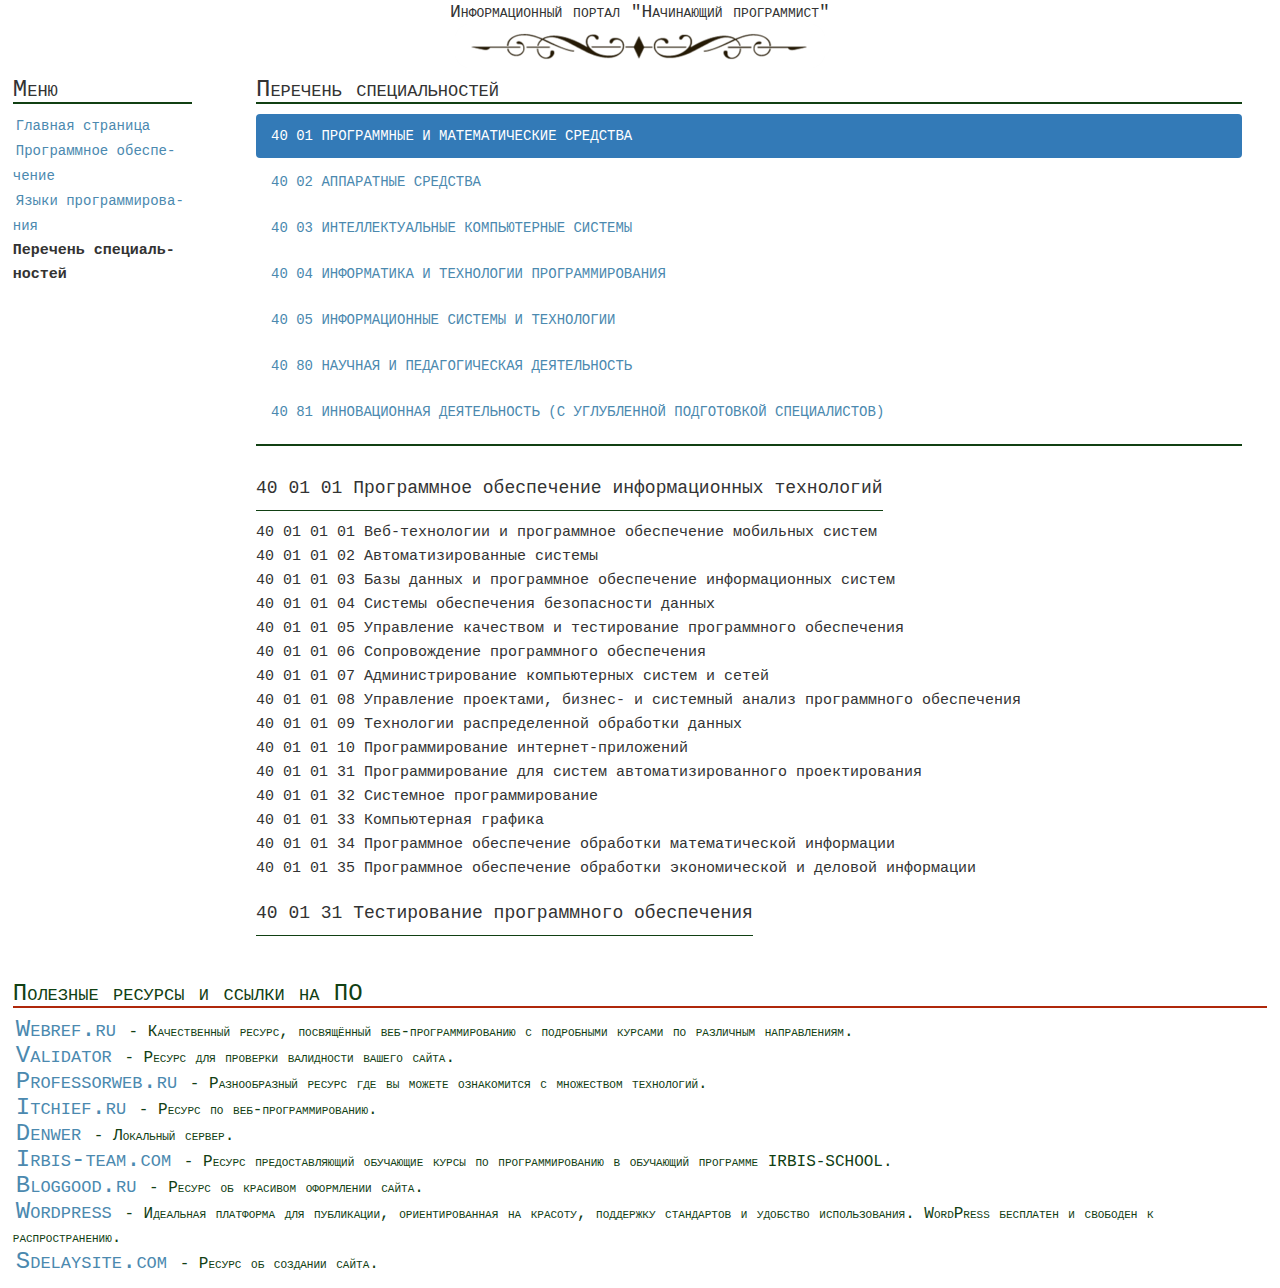
<file: Perechen.html>
<!DOCTYPE html>
<html lang="ru">
  <head>
  <meta charset="utf-8">  

<title>IPNP - Перечень специальностей</title>

 
	<link href="css/bootstrap.css" rel="stylesheet">
    <link rel="stylesheet" href="Mycss.css">
</head>
<body>




<header>
<div>
    Информационный портал "Начинающий программист"
</div>	 
<div>    <img src="images/b1.png" alt="Изображение не загрузилось."></div>	 
</header>


<section id="food">     

<div class="awe"> Меню </div> 
   <a href="http://gaspad.github.io">  Глав&shy;ная стра&shy;ни&shy;ца</a> <BR>
    <a href="PO.html">Прог&shy;рамм&shy;ное обес&shy;пе&shy;че&shy;ние</a> <br> 
    <a href="PL.html">Язы&shy;ки прог&shy;рам&shy;ми&shy;ро&shy;ва&shy;ния</a><br> 
   <B  class="active">Пе&shy;ре&shy;чень спе&shy;циаль&shy;нос&shy;тей</B><br> 
 </section><section  id="food2">   
 
 <div class="awe"> Перечень специальностей </div>   

 
<ul class="nav nav-pills nav-stacked" role="tablist">
  <li role="presentation" class="active"><a href="#tab1" role="tab" data-toggle="tab"  >40 01  ПРОГРАММНЫЕ И МАТЕМАТИЧЕСКИЕ СРЕДСТВА</a></li>
  <li role="presentation"><a href="#tab2" role="tab" data-toggle="tab">40 02  АППАРАТНЫЕ СРЕДСТВА </a></li>
  <li role="presentation"><a href="#tab3" role="tab" data-toggle="tab">40 03  ИНТЕЛЛЕКТУАЛЬНЫЕ КОМПЬЮТЕРНЫЕ СИСТЕМЫ </a></li>
  <li role="presentation"><a href="#tab4" role="tab" data-toggle="tab">40 04  ИНФОРМАТИКА И ТЕХНОЛОГИИ ПРОГРАММИРОВАНИЯ </a></li>
  <li role="presentation"><a href="#tab5" role="tab" data-toggle="tab">40 05  ИНФОРМАЦИОННЫЕ СИСТЕМЫ И ТЕХНОЛОГИИ </a></li>
  <li role="presentation"><a href="#tab6" role="tab" data-toggle="tab">40 80  НАУЧНАЯ И ПЕДАГОГИЧЕСКАЯ ДЕЯТЕЛЬНОСТЬ </a></li>
  <li role="presentation"><a href="#tab7" role="tab" data-toggle="tab">40 81  ИННОВАЦИОННАЯ ДЕЯТЕЛЬНОСТЬ (С УГЛУБЛЕННОЙ ПОДГОТОВКОЙ СПЕЦИАЛИСТОВ)</a>
  </li>
  <div class="awe"> </div> 
  
  
  
  <div class="tab-content">
  
  
  
 <div role="tabpanel" class="tab-pane active in fade" id="tab1">

 
 
 
<div class="awey"> 40 01 01	Программное обеспечение информационных технологий	 </div> <br>
 
40 01 01 01	Веб-технологии и программное обеспечение мобильных систем		<br>
40 01 01 02	Автоматизированные системы		<br>
40 01 01 03	Базы данных и программное обеспечение информационных систем	<br>
40 01 01 04	Системы обеспечения безопасности данных	<br>
40 01 01 05	Управление качеством и тестирование программного обеспечения	<br>
40 01 01 06	Сопровождение программного обеспечения<br>
40 01 01 07	Администрирование компьютерных систем и сетей	<br>
40 01 01 08	Управление проектами, бизнес- и системный анализ программного обеспечения	<br>
40 01 01 09	Технологии распределенной обработки данных	<br>
40 01 01 10	Программирование интернет-приложений	<br>
40 01 01 31	Программирование для систем автоматизированного проектирования	<br>
40 01 01 32	Системное программирование	<br>
40 01 01 33	Компьютерная графика	<br>
40 01 01 34	Программное обеспечение обработки математической информации	<br>
40 01 01 35	Программное обеспечение обработки экономической и деловой информации<br>
 
 
<div class="awey"> 40 01 31	Тестирование программного обеспечения	 </div> <br>
 
 
 
 
 
 
 
 </div>
 
 
 
 
 
 
 
 
 <div role="tabpanel" class="tab-pane fade" id="tab2">

<div class="awey"> 40 02 01	Вычислительные машины, системы и сети	 </div> <br>
40 02 01 01	Проектирование и применение локальных компьютерных сетей	<br>
40 02 01 02	Проектирование и применение глобальных и корпоративных компьютерных сетей	<br>
40 02 01 03	Проектирование специализированных вычислительных систем	<br>
40 02 01 04	Вычислительные системы и сети специального назначения		<br>
40 02 01 31	Техническая эксплуатация средств обработки полетной информации	<br>
40 02 01 32	Эксплуатация локальных компьютерных сетей<br>

<div class="awey"> 40 02 02	Электронные вычислительные средства	 </div> <br>
40 02 02 01	Проблемно-ориентированные электронные вычислительные средства		<br>
40 02 02 02	Информационные технологии проектирования и производства электронных вычислительных средств		<br>
40 02 02 31	Производство электронных вычислительных средств	<br>
40 02 02 32	Техническая эксплуатация электронных вычислительных средств<br>

<div class="awey"> 40 02 51	Техническое обслуживание и ремонт вычислительной техники	</div> <br>
40 02 51-51	Электромеханик по ремонту и обслуживанию счетно-вычислительных машин<br>

<div class="awey"> 40 02 52	Эксплуатация электронно-вычислительных машин </div> <br>
 40 02 52-51	Оператор электронно-вычислительных машин (персональных электронно-вычислительных машин)<br>
   </div>
   
 <div role="tabpanel" class="tab-pane fade" id="tab3">
 
<div class="awey"> 40 03 01	Искусственный интеллект	 </div> <br>
40 03 01 01	Интеллектуальные геоинформационные системы	 <br>
40 03 01 02	Интеллектуальные компьютерные технологии защиты информации	 <br>
40 03 01 03	Интеллектуальные компьютерные технологии реинжиниринга бизнес-процессов	 <br>
40 03 01 04	Интеллектуальные компьютерные технологии дистанционного обучения		 <br>
40 03 01 05	Инструментальные средства и технологии проектирования интеллектуальных систем <br>
 </div>
 
 
 <div role="tabpanel" class="tab-pane fade" id="tab4">
 40 04 01	Информатика и технологии программирования
    </div>
	
  <div role="tabpanel" class="tab-pane fade" id="tab5">
 <div class="awey"> 40 05 01	Информационные системы и технологии (по направлениям) </div>   <br>
40 05 01-01	Информационные системы и технологии (в проектировании и производстве)		<br>
40 05 01-02	Информационные системы и технологии (в экономике)		<br>
40 05 01-03	Информационные системы и технологии (издательско-полиграфический комплекс)	<br>
40 05 01-04	Информационные системы и технологии (в обработке и представлении информации)	<br>		
40 05 01-05	Информационные системы и технологии (в управлении)		<br>
40 05 01-06	Информационные системы и технологии (в экологии)	<br>
40 05 01-07	Информационные системы и технологии (в здравоохранении)		<br>
40 05 01-08	Информационные системы и технологии (в логистике)		<br>
40 05 01-09	Информационные системы и технологии (в обеспечении промышленной безопасности)	<br>
40 05 01-10	Информационные системы и технологии (в бизнес-менеджменте)	<br>
40 05 01-11	Информационные системы и технологии (в пищевой промышленности)	<br>
40 05 01-12	Информационные системы и технологии (в игровой индустрии)<br>
  </div>
  
  <div role="tabpanel" class="tab-pane fade" id="tab6">
40 80 01	Элементы и устройства вычислительной техники и систем управления	<br>
40 80 02	Системный анализ, управление и обработка информации (по отраслям)<br>
40 80 03	Вычислительные машины и системы	<br>
40 80 04	Математическое моделирование, численные методы и комплексы программ	<br>
40 80 05	Математическое и программное обеспечение вычислительных машин, комплексов и компьютерных сетей<br>
 </div>
 
 <div role="tabpanel" class="tab-pane fade" id="tab7">
40 81 01	Информатика и технологии разработки программного обеспечения	<br>
40 81 02	Технологии виртуализации и облачных вычислений	<br>
40 81 03	Искусственный интеллект	Высшее	Посмотреть		<br>	
40 81 04	Обработка больших объемов информации	
 </div>
 
</div>
</ul>
  



</section>




<footer>
<div class="awe"> Полезные ресурсы и ссылки на ПО </div> 
<div class="awetext2"> 
<a href="https://webref.ru">Webref.ru</a> - Качественный ресурс, посвящённый веб-программированию с подробными курсами по различным направлениям. <br> 
<a href="http://validator.w3.org/">Validator</a> - Ресурс для проверки валидности вашего сайта. <br> 
<a href="http://professorweb.ru/">Professorweb.ru</a> - Разнообразный ресурс где вы можете ознакомится с множеством технологий.    <br>  
<a href=" http://itchief.ru/">Itchief.ru</a> - Ресурс по веб-программированию. <br>  
<a href=" http://www.denwer.ru/">Denwer</a> - Локальный сервер. <br>  
<a href=" http://irbis-team.com/">Irbis-team.com</a> - Ресурс предоставляющий обучающие курсы по программированию в обучающий программе IRBIS-SCHOOL. <br>  
<a href=" http://bloggood.ru/">Bloggood.ru</a> - Ресурс об красивом оформлении сайта.<br>  
<a href=" https://ru.wordpress.org/">Wordpress</a> - Идеальная платформа для публикации, ориентированная на красоту, поддержку стандартов и удобство использования. WordPress бесплатен и свободен к распространению.  <br>  
<a href=" http://www.sdelaysite.com/">Sdelaysite.com</a> - Ресурс об создании сайта.  <br>  
</div>  
</footer>

<script src="https://ajax.googleapis.com/ajax/libs/jquery/1.11.3/jquery.js"></script>
	<script src="js/bootstrap.js"></script>
</body>
</html>
</file>
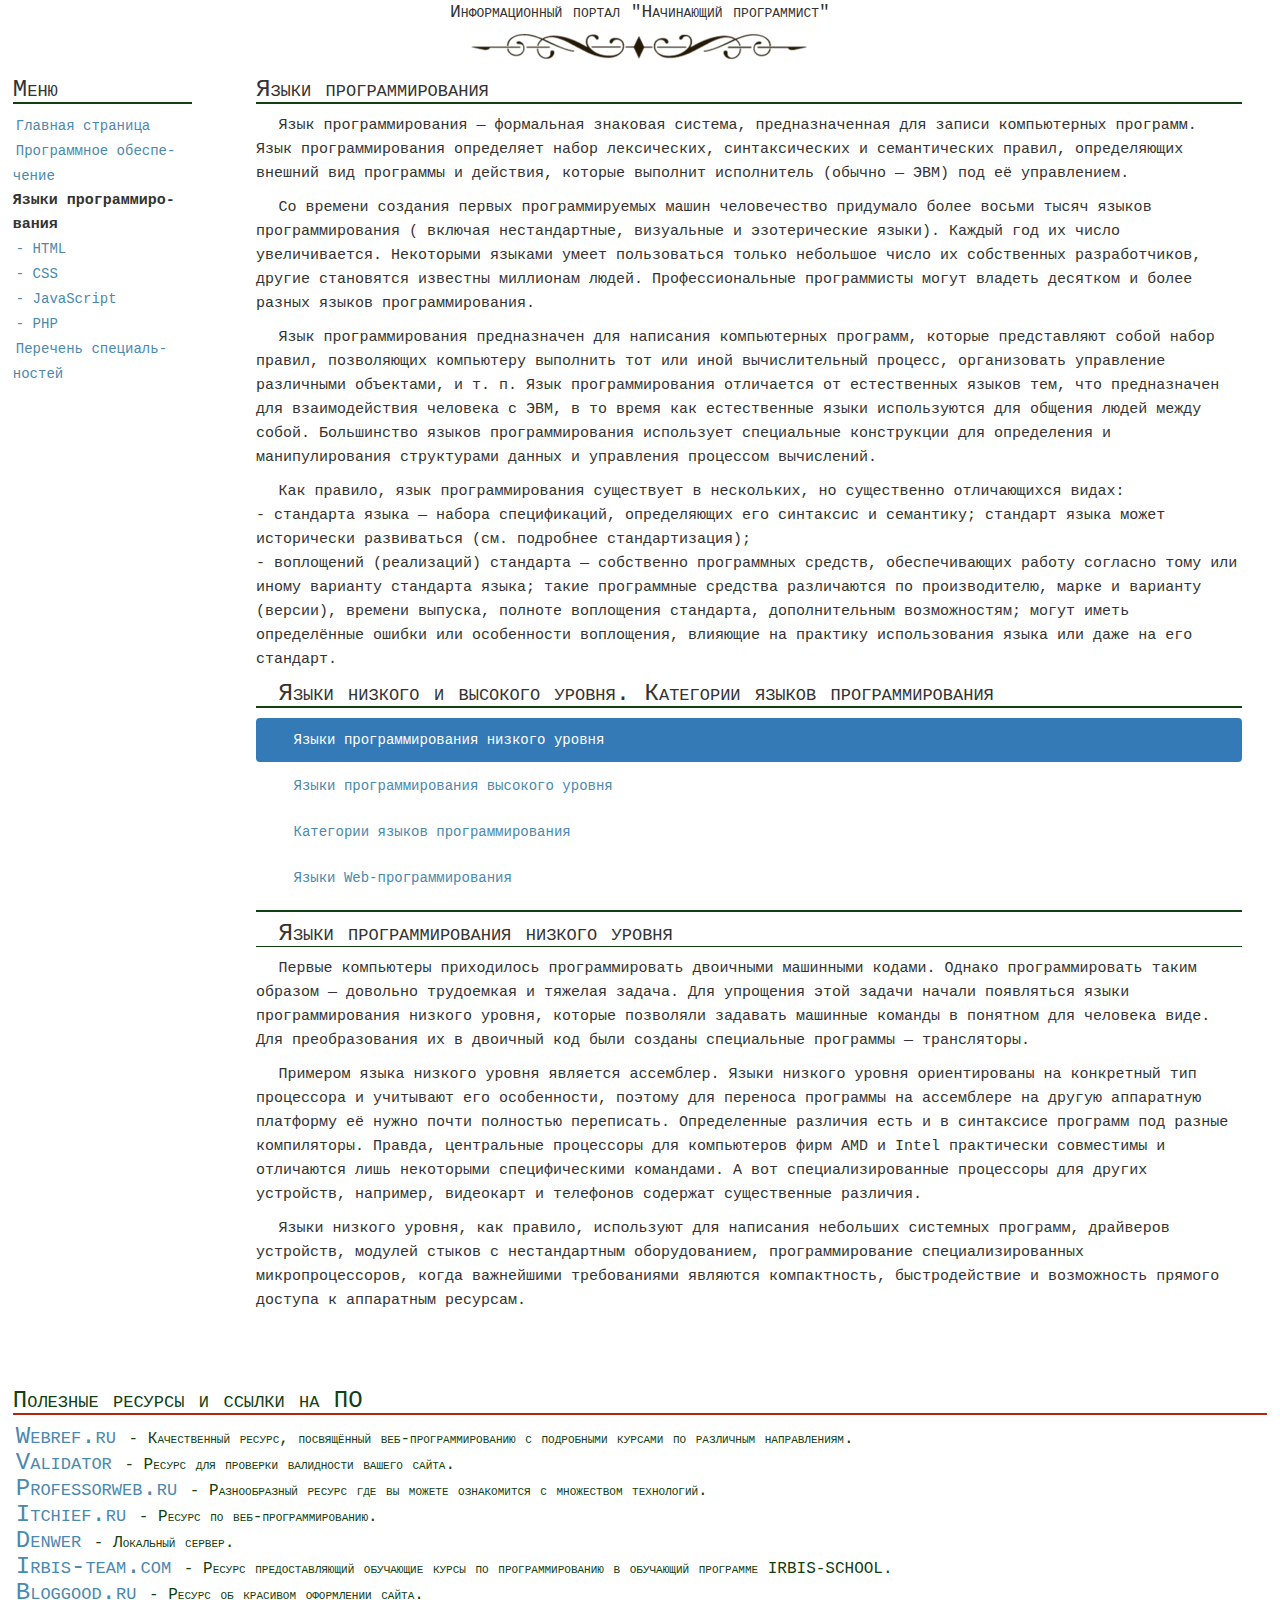
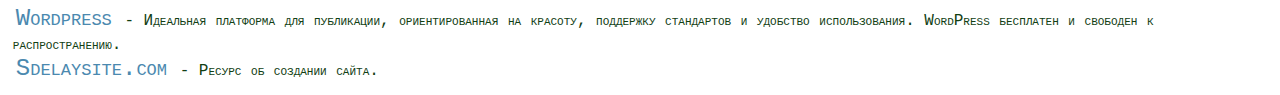
<file: PL.html>
<!DOCTYPE html>
<html lang="ru">
  <head>
  <meta charset="utf-8"> 

<title>IPNP - Языки программирования</title>
 <link href="css/bootstrap.css" rel="stylesheet">
   <link rel="stylesheet" href="Mycss.css">
 
  
</head>
<body>




<header>
<div>
    Информационный портал "Начинающий программист"
</div>	 
<div>    <img src="images/b1.png" alt="Изображение не загрузилось."></div>	 
</header>


<section id="food">     

<div class="awe"> Меню </div> 
   <a href="http://gaspad.github.io">  Глав&shy;ная стра&shy;ни&shy;ца</a><BR>
    <a href="PO.html">Прог&shy;рамм&shy;ное обес&shy;пе&shy;че&shy;ние</a> <br> 
    <B  class="active">Язы&shy;ки прог&shy;рам&shy;ми&shy;ро&shy;ва&shy;ния</B><br> 
	
	<a href="PL1.html">- HTML  </a><br> 
	<a href="PL2.html">- CSS  </a><br> 
	<a href="PL3.html">- JavaScript   </a><br> 
	<a href="PL4.html">-  PHP   </a><br> 
	
	
    <a href="Perechen.html">Пе&shy;ре&shy;чень спе&shy;циаль&shy;нос&shy;тей</a><br> 
 </section><section  id="food2">   
 
 <div class="awe"> Языки программирования </div>   

<div class="awetext"> 
<p>
Язык программирования — формальная знаковая система, предназначенная для записи компьютерных программ. 
Язык программирования определяет набор лексических, синтаксических и семантических правил, определяющих 
внешний вид программы и действия, которые выполнит исполнитель (обычно — ЭВМ) под её управлением.</p>
<p>
Со времени создания первых программируемых машин человечество придумало более восьми тысяч языков программирования (
включая нестандартные, визуальные и эзотерические языки). Каждый год их число увеличивается. Некоторыми языками 
умеет пользоваться только небольшое число их собственных разработчиков, другие становятся известны миллионам людей. 
Профессиональные программисты могут владеть десятком и более разных языков программирования.</p>
<p>
Язык программирования предназначен для написания компьютерных программ, которые представляют собой набор правил, 
позволяющих компьютеру выполнить тот или иной вычислительный процесс, организовать управление различными объектами, 
и т. п. Язык программирования отличается от естественных языков тем, что предназначен для взаимодействия человека с ЭВМ, 
в то время как естественные языки используются для общения людей между собой. Большинство языков программирования использует 
специальные конструкции для определения и манипулирования структурами данных и управления процессом вычислений.</p>
<p>
Как правило, язык программирования существует в нескольких, но существенно отличающихся видах:<br>
 - стандарта языка — набора спецификаций, определяющих его синтаксис и семантику; стандарт языка может исторически развиваться (см. подробнее стандартизация);<br>
 - воплощений (реализаций) стандарта — собственно программных средств, обеспечивающих работу согласно тому или иному варианту 
стандарта языка; такие программные средства различаются по производителю, марке и варианту (версии), времени выпуска, полноте 
воплощения стандарта, дополнительным возможностям; могут иметь определённые ошибки или особенности воплощения, влияющие на практику 
использования языка или даже на его стандарт.</p>

 <div class="awe">Языки низкого и высокого уровня. Категории языков программирования</div> 
 
 
 
<ul class="nav nav-pills nav-stacked" role="tablist">
  <li role="presentation" class="active"><a href="#tab1" role="tab"  data-toggle="tab">Языки программирования низкого уровня</a></li>
  <li role="presentation"><a href="#tab2" role="tab2" data-toggle="tab">Языки программирования высокого уровня</a></li>
  <li role="presentation"><a href="#tab3" role="tab3" data-toggle="tab">Категории языков программирования</a></li>
    <li role="presentation"><a href="#tab4" role="tab4" data-toggle="tab">Языки Web-программирования</a></li>
  <div class="awe"> </div> 
  
   <div class="tab-content">
  
 <div role="tabpanel" class="tab-pane active in fade" id="tab1">

 
 
 
<div class="awe2">Языки программирования низкого уровня</div> 
<p> Первые компьютеры приходилось программировать двоичными машинными кодами. 
 Однако программировать таким образом — довольно трудоемкая и тяжелая задача. 
 Для упрощения этой задачи начали появляться языки программирования низкого уровня, 
 которые позволяли задавать машинные команды в понятном для человека виде. 
 Для преобразования их в двоичный код были созданы специальные программы — трансляторы.</p>

<p>Примером языка низкого уровня является ассемблер. Языки низкого уровня 
ориентированы на конкретный тип процессора и учитывают его особенности, 
поэтому для переноса программы на ассемблере на другую аппаратную платформу
 её нужно почти полностью переписать. Определенные различия есть и в синтаксисе 
 программ под разные компиляторы. Правда, центральные процессоры для компьютеров
 фирм AMD и Intel практически совместимы и отличаются лишь некоторыми специфическими командами. 
 А вот специализированные процессоры для других устройств, например, видеокарт и телефонов 
 содержат существенные различия.</p>

<p>Языки низкого уровня, как правило, используют для написания небольших системных программ, 
драйверов устройств, модулей стыков с нестандартным оборудованием, программирование специализированных 
микропроцессоров, когда важнейшими требованиями являются компактность, быстродействие и возможность 
прямого доступа к аппаратным ресурсам.</p>
 
 </div>
 
 
  
 <div role="tabpane1" class="tab-pane in fade" id="tab2">

 
 
 
<div class="awe2">Языки программирования высокого уровня</div> 
Особенности конкретных компьютерных архитектур в них не учитываются, поэтому созданные приложения легко переносятся с компьютера на компьютер. В большинстве случаев достаточно просто перекомпилировать программу под определенную компьютерную архитектурную и операционную систему. Разрабатывать программы на таких языках значительно проще и ошибок допускается меньше. Значительно сокращается время разработки программы, что особенно важно при работе над большими программными проектами.

<p>Сейчас в среде разработчиков считается, что языки программирования, 
которые имеют прямой доступ к памяти и регистрам или имеют ассемблерные
 вставки, нужно считать языками программирования с низким уровнем абстракции.
 Поэтому большинство языков, считавшихся языками высокого уровня до 2000 года
 сейчас уже таковыми не считаются.</p>

 - Адресный язык программирования<br>
- Фортран<br>
 - Кобол<br>
- Алгол<br>
- Pascal<br>
- Pascal ABC<br>
- Python<br>
- Java<br>
- C<br>
- Basic<br>
- Smalltalk<br>
- C#<br>
- Delphi<br>
- PHP  <p></p>

<p>Недостатком некоторых языков высокого уровня является большой размер программ в 
сравнении с программами на языках низкого уровня. С другой стороны, для алгоритмически 
и структурно сложных программ при использовании суперкомпиляции преимущество может быть 
на стороне языков высокого уровня. Сам текст программ на языке высокого уровня меньше, 
однако, если взять в байтах, то код, изначально написанный на ассемблере, будет более компактным.
 Поэтому в основном языки высокого уровня используются для разработки программного обеспечения
 компьютеров и устройств, которые имеют большой объём памяти. А разные подвиды ассемблера применяются
 для программирования других устройств, где критичным является размер программы.</p>

<p>В настоящее время также активно развиваются декларативныеи визуальные языки программирования, 
а также методы и средства разработки проблемно-специфичных языков (см. Языково-ориентированное программирование).</p>

  </div> 
 
  <div role="tabpane1" class="tab-pane in fade" id="tab3">
  
  <div class="awe2">Категории языков программирования</div> 
  
<p>Функциональное программирование — 
раздел дискретной математики и парадигма программирования, 
в которой процесс вычисления трактуется как вычисление значений 
функций в математическом понимании последних (в отличие от функций 
как подпрограмм в процедурном программировании).</p>
  
 <p>Процедурное программирование — программирование на императивном языке, 
 при котором последовательно выполняемые операторы можно собрать в подпрограммы, 
 то есть более крупные целостные единицы кода, с помощью механизмов самого языка.</p>
   
   
   <p>Стековый язык программирования (англ. stack-oriented programming language) — 
   это язык программирования, в котором для передачи параметров используется машинная
   модель стека. Этому описанию соответствует несколько языков, в первую очередь Forth и PostScript, 
   а также многие ассемблерные языки (использующие эту модель на низком уровне — Java, C#). 
   При использовании стека в качестве основного канала передачи параметров между словами элементы 
   языка естественным образом образуют фразы (последовательное сцепление). Это свойство сближает 
   данные языки с естественными языками.</p>
   
   <p>Аспектно-ориентированное программирование (АОП) — парадигма программирования, основанная на 
   идее разделения функциональности для улучшения разбиения программы на модули.</p>
   
 <p>Декларативное программирование — это парадигма программирования, в которой задаётся спецификация 
 решения задачи, то есть описывается, что представляет собой проблема и ожидаемый результат.</p>
 
    <p>Динамический язык — язык программирования, который позволяет определять типы данных и осуществлять
	синтаксический анализ и компиляцию «на лету», на этапе выполнения программы. Динамические языки удобны 
	для быстрой разработки приложений.</p>
	
    <p>Учебный язык программирования — язык программирования, предназначенный для обучения. В качестве таковых 
	разрабатывались такие языки как BASIC и Паскаль.</p>
	
    <p>IDL, или язык описания интерфейсов (англ. Interface Description Language или Interface Definition Language) — 
	язык спецификаций для описания интерфейсов, синтаксически похожий на описание классов в языке C++.</p>
	
    <p>Прототипное программирование — стиль объектно-ориентированного программирования, при котором отсутствует понятие класса
	, а наследование производится путём клонирования существующего экземпляра объекта — прототипа.</p>
	
    <p>Объектно-ориентированный язык программирования (ОО-язык) — язык, построенный на принципах объектно-ориентированного 
	программирования.(Наследование, инкапсуляция, полиморфизм)</p>
	
   <p>Логическое программирование — парадигма программирования, основанная на автоматическом доказательстве теорем, а также раздел
   дискретной математики, изучающий принципы логического вывода информации на основе заданных фактов и правил вывода.</p>
   
    <p>Сценарный язык (язык сценариев, жарг. скриптовый язык, от англ. scripting language) — высокоуровневый язык сценариев 
	(англ. script) — кратких описаний действий, выполняемых системой. Разница между программами и сценариями довольно размыта.
	Сценарий — это программа, имеющая дело с готовыми программными компонентами.</p>
	
    <p>Эзотерический язык программирования — язык программирования, разработанный для исследования границ возможностей разработки 
	языков программирования, для доказательства потенциально возможной реализации некой идеи (так называемое «доказательство концепции»,
	англ. proof of concept), в качестве произведения программного искусства, или в качестве шутки (компьютерного юмора).</p>
	   
  </div> 
 
 
 
 <div role="tabpane1" class="tab-pane in fade" id="tab4">

 
 
 
<div class="awe2">Языки Web-программирования</div> 

<a href="PL1.html"><p class="aweyy">HTML</p>  </a><br> 

 <p>HTML (от англ. HyperText Markup Language — «язык гипертекстовой разметки») — 
стандартизированный язык разметки документов во Всемирной паутине. Большинство 
веб-страниц содержат описание разметки на языке HTML (или XHTML). Язык HTML 
интерпретируется браузерами; полученный в результате интерпретации форматированный 
текст отображается на экране монитора компьютера или мобильного устройства.</p>

 <p>Язык HTML является приложением SGML (стандартного обобщённого языка разметки) 
и соответствует международному стандарту ISO 8879.</p>

<a href="PL2.html"><p class="aweyy">CSS</p> </a><br> 

 <p>CSS (англ. Cascading Style Sheets — каскадные таблицы стилей) — 
формальный язык описания внешнего вида документа, написанного с использованием языка разметки.</p>

 <p>CSS используется создателями веб-страниц для задания цветов, шрифтов, расположения отдельных блоков и
 других аспектов представления внешнего вида этих веб-страниц. Основной целью разработки CSS являлось 
 разделение описания логической структуры веб-страницы (которое производится с помощью HTML или других 
 языков разметки) от описания внешнего вида этой веб-страницы (которое теперь производится с помощью 
 формального языка CSS). Такое разделение может увеличить доступность документа, предоставить большую 
 гибкость и возможность управления его представлением, а также уменьшить сложность и повторяемость в 
 структурном содержимом. Кроме того, CSS позволяет представлять один и тот же документ в различных стилях
 или методах вывода, таких как экранное представление, печатное представление, чтение голосом (специальным
 голосовым браузером или программой чтения с экрана), или при выводе устройствами, использующими шрифт Брайля.</p>
 <a href="PL3.html"><p class="aweyy">JavaScript</p>  </a><br> 

 <p>JavaScript  — прототипно-ориентированный сценарный язык программирования. Является реализацией языка ECMAScript (стандарт ECMA-262).</p>

 <p>JavaScript обычно используется как встраиваемый язык для программного доступа 
к объектам приложений. Наиболее широкое применение находит в браузерах как язык 
сценариев для придания интерактивности веб-страницам.</p>

 <p>Основные архитектурные черты: динамическая типизация, слабая типизация, автоматическое 
управление памятью, прототипное программирование, функции как объекты первого класса.</p>

 <p>На JavaScript оказали влияние многие языки, при разработке была цель сделать язык похожим на 
Java, но при этом лёгким для использования непрограммистами. Языком JavaScript не владеет какая-либо 
компания или организация, что отличает его от ряда языков программирования, используемых в веб-разработке.</p>

<a href="PL4.html"><p class="aweyy">PHP</p> </a><br> 

 <p>PHP (англ. PHP: Hypertext Preprocessor — «PHP: препроцессор гипертекста»; первоначально Personal Home Page Tools —
 «Инструменты для создания персональных веб-страниц») — скриптовый язык общего назначения, интенсивно
 применяемый для разработки веб-приложений. В настоящее время поддерживается подавляющим большинством 
 хостинг-провайдеров и является одним из лидеров среди языков, применяющихся для создания динамических веб-сайтов.</p>

 <p>Язык и его интерпретатор разрабатываются группой энтузиастов в рамках проекта с открытым кодом</p>
 
 
 </div> 
 
 
 
 
 
 
 
 
 
 
 
 
  </div>  

 </div>  
 </ul>
 
</section>




<footer>
<div class="awe"> Полезные ресурсы и ссылки на ПО </div> 
<div class="awetext2"> 
<a href="https://webref.ru">Webref.ru</a> - Качественный ресурс, посвящённый веб-программированию с подробными курсами по различным направлениям. <br> 
<a href="http://validator.w3.org/">Validator</a> - Ресурс для проверки валидности вашего сайта. <br> 
<a href="http://professorweb.ru/">Professorweb.ru</a> - Разнообразный ресурс где вы можете ознакомится с множеством технологий.    <br>  
<a href=" http://itchief.ru/">Itchief.ru</a> - Ресурс по веб-программированию. <br>  
<a href=" http://www.denwer.ru/">Denwer</a> - Локальный сервер. <br>  
<a href=" http://irbis-team.com/">Irbis-team.com</a> - Ресурс предоставляющий обучающие курсы по программированию в обучающий программе IRBIS-SCHOOL. <br>  
<a href=" http://bloggood.ru/">Bloggood.ru</a> - Ресурс об красивом оформлении сайта.<br>  
<a href=" https://ru.wordpress.org/">Wordpress</a> - Идеальная платформа для публикации, ориентированная на красоту, поддержку стандартов и удобство использования. WordPress бесплатен и свободен к распространению.  <br>  
<a href=" http://www.sdelaysite.com/">Sdelaysite.com</a> - Ресурс об создании сайта.  <br>  
</div>  
</footer>

	
<script src="https://ajax.googleapis.com/ajax/libs/jquery/1.11.3/jquery.js"></script>
	<script src="js/bootstrap.js"></script>
</body>
</html>
</file>
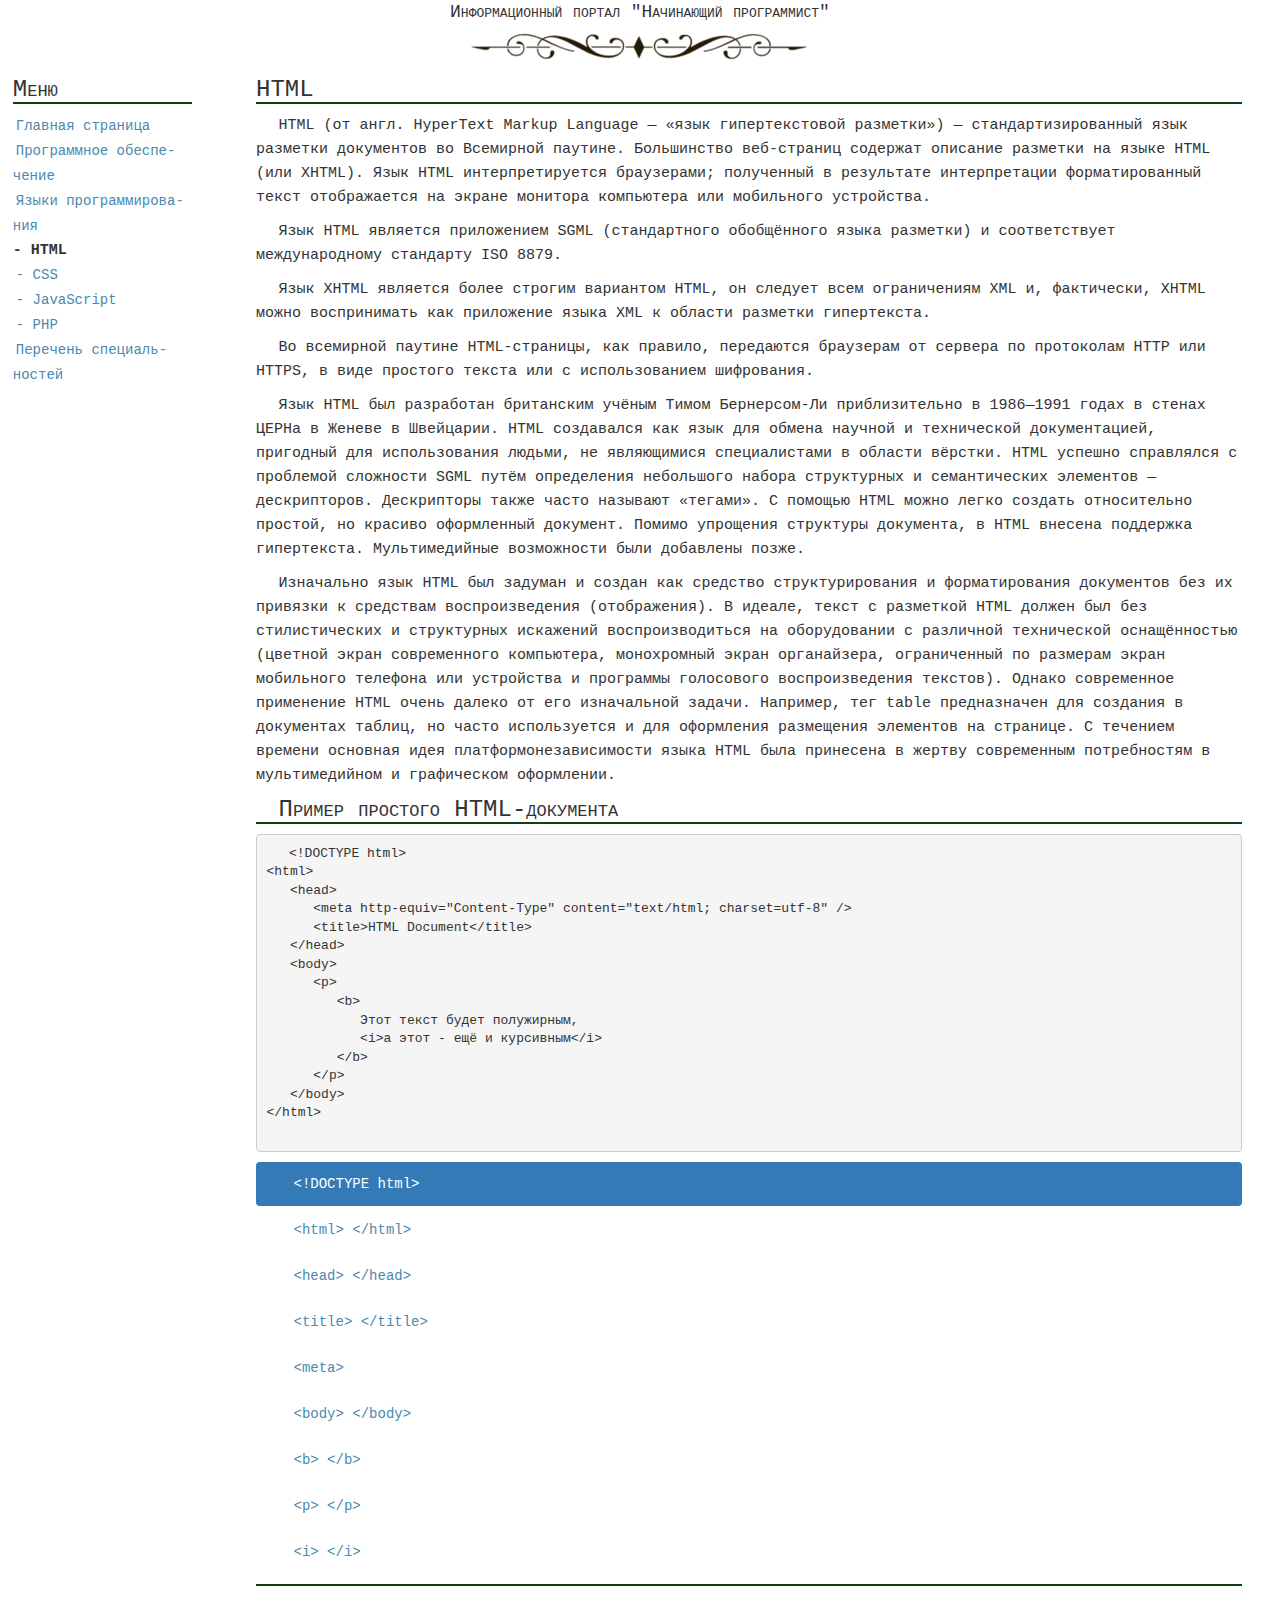
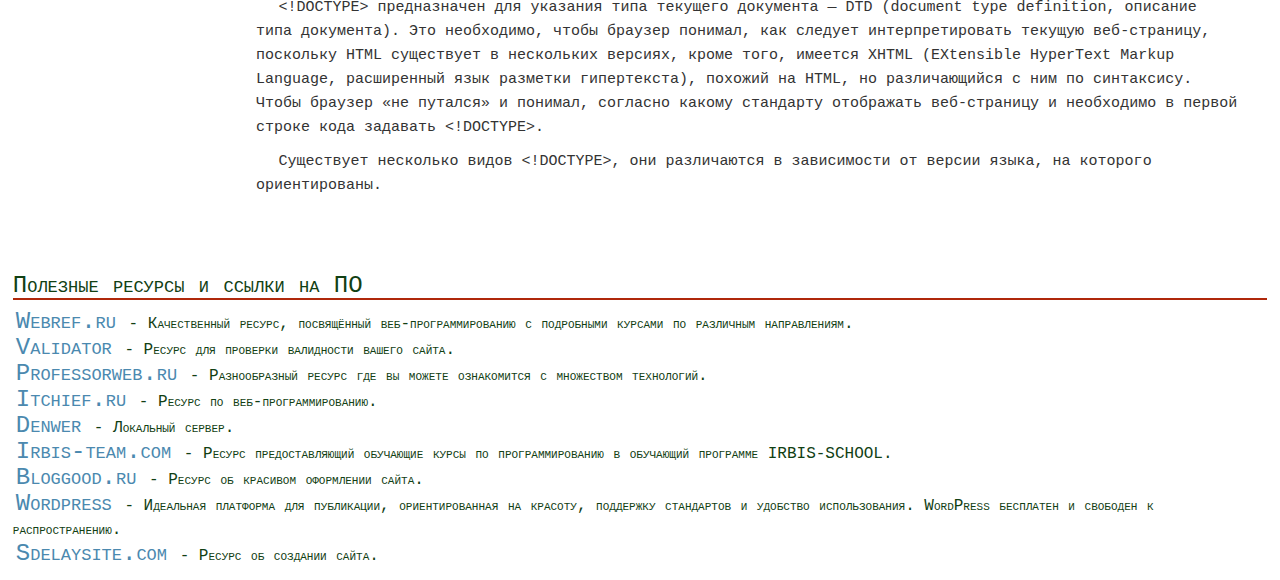
<file: PL1.html>
<!DOCTYPE html>
<html lang="ru">
  <head>
    <meta charset="utf-8">   

<title>IPNP - Языки программирования</title>
 <link href="css/bootstrap.css" rel="stylesheet">
   <link rel="stylesheet" href="Mycss.css">

  
</head>
<body>




<header>
<div>
    Информационный портал "Начинающий программист"
</div>	 
<div>    <img src="images/b1.png" alt="Изображение не загрузилось."></div>	 
</header>


<section id="food">     

<div class="awe"> Меню </div> 
   <a href="http://gaspad.github.io"> Глав&shy;ная стра&shy;ни&shy;ца</a><BR>
    <a href="PO.html">Прог&shy;рамм&shy;ное обес&shy;пе&shy;че&shy;ние</a> <br> 
   <a href="PL.html">   Язы&shy;ки прог&shy;рам&shy;ми&shy;ро&shy;ва&shy;ния </a><br> 

 <B  class="active">	- HTML </B><br> 
	<a href="PL2.html">- CSS  </a><br> 
	<a href="PL3.html">- JavaScript   </a><br> 
	<a href="PL4.html">-  PHP   </a><br> 
	
    <a href="Perechen.html">Пе&shy;ре&shy;чень спе&shy;циаль&shy;нос&shy;тей</a><br> 
 </section><section  id="food2">   
 
 <div class="awe"> HTML </div>   

<div class="awetext"> 


 
 
 <p>
 HTML (от англ. HyperText Markup Language — «язык гипертекстовой разметки») — 
 стандартизированный язык разметки документов во Всемирной паутине. Большинство 
 веб-страниц содержат описание разметки на языке HTML (или XHTML). Язык HTML 
 интерпретируется браузерами; полученный в результате интерпретации форматированный 
 текст отображается на экране монитора компьютера или мобильного устройства.</p>
<p>
Язык HTML является приложением SGML (стандартного обобщённого языка разметки) 
и соответствует международному стандарту ISO 8879.</p>
<p>
Язык XHTML является более строгим вариантом HTML, он следует всем ограничениям 
XML и, фактически, XHTML можно воспринимать как приложение языка XML к области 
разметки гипертекста.</p>
<p>
Во всемирной паутине HTML-страницы, как правило, передаются браузерам от сервера по 
протоколам HTTP или HTTPS, в виде простого текста или с использованием шифрования.</p>
 <p>
 Язык HTML был разработан британским учёным Тимом Бернерсом-Ли приблизительно в 1986—1991 годах 
 в стенах ЦЕРНа в Женеве в Швейцарии. HTML создавался как язык для обмена научной и технической 
 документацией, пригодный для использования людьми, не являющимися специалистами в области вёрстки. 
 HTML успешно справлялся с проблемой сложности SGML путём определения небольшого набора структурных 
 и семантических элементов — дескрипторов. Дескрипторы также часто называют «тегами». С помощью HTML можно 
 легко создать относительно простой, но красиво оформленный документ. Помимо упрощения структуры документа,
 в HTML внесена поддержка гипертекста. Мультимедийные возможности были добавлены позже.</p>
<p>
Изначально язык HTML был задуман и создан как средство структурирования и форматирования документов без их 
привязки к средствам воспроизведения (отображения). В идеале, текст с разметкой HTML должен был без стилистических и структурных искажений 
воспроизводиться на оборудовании с различной технической оснащённостью (цветной экран современного 
компьютера, монохромный экран органайзера, ограниченный по размерам экран мобильного телефона или устройства и программы 
голосового воспроизведения текстов). Однако современное применение HTML очень далеко от его изначальной задачи. Например,
тег table предназначен для создания в документах таблиц, но часто используется и для оформления размещения элементов на 
странице. С течением времени основная идея платформонезависимости языка HTML была принесена в жертву современным 
потребностям в мультимедийном и графическом оформлении.</p>
 
  <div class="awe">Пример простого HTML-документа</div> 
<pre>
&lt;!DOCTYPE html&gt;
&lt;html&gt;
   &lt;head&gt;
      &lt;meta http-equiv=&quot;Content-Type&quot; content=&quot;text/html; charset=utf-8&quot; /&gt;
      &lt;title&gt;HTML Document&lt;/title&gt;
   &lt;/head&gt;
   &lt;body&gt;
      &lt;p&gt;
         &lt;b&gt;
            Этот текст будет полужирным, 
            &lt;i&gt;а этот - ещё и курсивным&lt;/i&gt;
         &lt;/b&gt;
      &lt;/p&gt;
   &lt;/body&gt;
&lt;/html&gt;
 </pre>
 
 
 
 
 
<ul class="nav nav-pills nav-stacked" role="tablist">
  <li role="presentation" class="active"><a href="#tab1" role="tab"  data-toggle="tab">&lt;!DOCTYPE html&gt;</a></li>
  <li role="presentation"><a href="#tab2" role="tab2" data-toggle="tab">&lt;html&gt;  &lt;/html&gt;</a></li>
  <li role="presentation"><a href="#tab3" role="tab3" data-toggle="tab">&lt;head&gt;   &lt;/head&gt;</a></li>
  <li role="presentation"><a href="#tab4" role="tab4" data-toggle="tab">&lt;title&gt;     &lt;/title&gt;</a></li>
  <li role="presentation"><a href="#tab5" role="tab4" data-toggle="tab">   &lt;meta&gt;    </a></li>
 <li role="presentation"><a href="#tab6" role="tab4" data-toggle="tab">     &lt;body&gt;  &lt;/body&gt;    </a></li>
	 <li role="presentation"><a href="#tab7" role="tab4" data-toggle="tab">     &lt;b&gt;  &lt;/b&gt;    </a></li>
	 <li role="presentation"><a href="#tab8" role="tab4" data-toggle="tab">     &lt;p&gt;  &lt;/p&gt;    </a></li>
	 <li role="presentation"><a href="#tab9" role="tab4" data-toggle="tab">     &lt;i&gt;  &lt;/i&gt;    </a></li>
	
	
  <div class="awe"> </div> 
  
   <div class="tab-content">
  
 <div role="tabpanel" class="tab-pane active in fade" id="tab1">
<p>&lt;!DOCTYPE&gt; предназначен для указания типа текущего документа
 &mdash; DTD (document type definition, описание типа документа). 
 Это необходимо, чтобы браузер понимал, как следует интерпретировать 
 текущую веб-страницу, поскольку HTML существует в нескольких версиях,
 кроме того, имеется XHTML (EXtensible HyperText Markup Language,
 расширенный язык разметки гипертекста), похожий на HTML, но различающийся
 с ним по синтаксису. Чтобы браузер &laquo;не путался&raquo; и понимал, согласно какому 
 стандарту отображать веб-страницу и необходимо в первой строке кода задавать &lt;!DOCTYPE&gt;.</p>
<p>
Существует несколько видов &lt;!DOCTYPE&gt;, они различаются в зависимости от версии языка, на которого ориентированы.</p>
 </div>
 
  <div role="tabpanel" class="tab-pane  in fade" id="tab2">
Элемент &lt;html&gt; является контейнером, который заключает в себе всё содержимое 
веб-страницы, включая элементы &lt;head&gt; и &lt;body&gt;. Открывающий и закрывающий теги 
&lt;html&gt; в документе не обязательны, но хороший стиль диктует непременное их использование.
 Как правило, &lt;html&gt; идёт в документе вторым, после определения типа документа 
 (Document Type Definition, DTD), устанавливаемого через &lt;!DOCTYPE&gt;. Закрывающий 
 тег &lt;html&gt; всегда стоит в документе последним.
 </div>
 
  <div role="tabpanel" class="tab-pane  in fade" id="tab3">
<p>Элемент &lt;head&gt; предназначен для хранения других элементов,
 цель которых &mdash; помочь браузеру в работе с данными. Также внутри 
 контейнера &lt;head&gt; находятся метатеги, которые используются для
 хранения информации предназначенной для браузеров и поисковых систем.
 Например, механизмы поисковых систем обращаются к метатегам для получения 
 описания сайта, ключевых слов и других данных.</p>

 <p>Содержимое &lt;head&gt; не отображается напрямую на веб-странице, за 
 исключением элемента &lt;title&gt;, он задаёт заголовок окна веб-страницы.</p>

<p>Внутри контейнера &lt;head&gt; допускается размещать следующие элементы: 
&lt;base&gt;, &lt;basefont&gt;, &lt;bgsound&gt;, &lt;link&gt;, &lt;meta&gt;,
 &lt;script&gt;, &lt;style&gt;, &lt;title&gt;.</p>
 </div>
 
  <div role="tabpanel" class="tab-pane in fade" id="tab4">
Определяет заголовок документа. Элемент &lt;title&gt; не является частью документа и не показывается напрямую на веб-странице. 
Текст заголовка отображается, как правило, на вкладке браузера.
 Допускается использовать только один &lt;title&gt; на документ и размещать его в контейнере &lt;head&gt;.
 </div>
 
 
  <div role="tabpanel" class="tab-pane in fade" id="tab5">
Элемент &lt;meta&gt; определяет метатеги, которые используются для хранения информации предназначенной для браузеров и поисковых систем. 
Например, механизмы поисковых систем обращаются к метатегам для получения описания сайта, ключевых слов и других данных. Разрешается использовать
 более чем один метатег, все они размещаются в контейнере &lt;head&gt;. Как правило, атрибуты любого метатега сводятся к парам &laquo;имя=значение&raquo;,
 которые определяются ключевыми словами content, name или http-equiv.
 </div>
 
 
  <div role="tabpanel" class="tab-pane  in fade" id="tab6">
<p>Элемент &lt;body&gt; предназначен для хранения содержания веб-страницы (контента),
 отображаемого в окне браузера. Информацию, которую следует выводить в документе, 
 следует располагать именно внутри контейнера &lt;body&gt;. К такой информации относится текст,
 изображения, теги, скрипты JavaScript и т. д.</p>

<p>&lt;body&gt; также применяется для определения цветов ссылок и текста на веб-странице. Подобная 
практика в HTML осуждается и взамен для указания цветовой схемы рекомендуется использовать стили, 
применяя их к селектору body.</p>

 <p>Часто &lt;body&gt; используется для размещения обработчика событий, например, onload, которое
 выполняется после того, как документ завершил загрузку в текущее окно или фрейм.</p>

 <p>Открывающий и закрывающий теги &lt;body&gt; на веб-странице не являются обязательными, однако 
 хорошим стилем считается их использование, чтобы определить начало и конец HTML-документа.</p>
 </div>
 
 
 
  <div role="tabpanel" class="tab-pane  in fade" id="tab7">
Устанавливает жирное начертание шрифта. Допустимо использовать этот элемент совместно с другими, которые определяют начертание текста.
 </div>
 
 
 
  <div role="tabpanel" class="tab-pane  in fade" id="tab8">
Определяет текстовый абзац. Элемент  &lt;p&gt; является блочным, всегда начинается с новой строки, абзацы текста идущие друг за другом разделяются между 
собой отбивкой. Величиной отбивки можно управлять с помощью стилей. 
Если закрывающего тега нет, считается, что конец абзаца совпадает с началом следующего абзаца или другого блочного элемента.
 </div>
 
 
 
  <div role="tabpanel" class="tab-pane  in fade" id="tab9">
Устанавливает курсивное начертание шрифта. Допустимо использовать этот элемент совместно с другими, которые определяют начертание текста.
 </div>
 
 
 
 
 
 
 
 </div>  
 </ul>
 
 
 
 
 
 
 </div>   
</section>




<footer>
<div class="awe"> Полезные ресурсы и ссылки на ПО </div> 
<div class="awetext2"> 
<a href="https://webref.ru">Webref.ru</a> - Качественный ресурс, посвящённый веб-программированию с подробными курсами по различным направлениям. <br> 
<a href="http://validator.w3.org/">Validator</a> - Ресурс для проверки валидности вашего сайта. <br> 
<a href="http://professorweb.ru/">Professorweb.ru</a> - Разнообразный ресурс где вы можете ознакомится с множеством технологий.    <br>  
<a href=" http://itchief.ru/">Itchief.ru</a> - Ресурс по веб-программированию. <br>  
<a href=" http://www.denwer.ru/">Denwer</a> - Локальный сервер. <br>  
<a href=" http://irbis-team.com/">Irbis-team.com</a> - Ресурс предоставляющий обучающие курсы по программированию в обучающий программе IRBIS-SCHOOL. <br>  
<a href=" http://bloggood.ru/">Bloggood.ru</a> - Ресурс об красивом оформлении сайта.<br>  
<a href=" https://ru.wordpress.org/">Wordpress</a> - Идеальная платформа для публикации, ориентированная на красоту, поддержку стандартов и удобство использования. WordPress бесплатен и свободен к распространению.  <br>  
<a href=" http://www.sdelaysite.com/">Sdelaysite.com</a> - Ресурс об создании сайта.  <br>  
</div>  
</footer>

	
<script src="https://ajax.googleapis.com/ajax/libs/jquery/1.11.3/jquery.js"></script>
	<script src="js/bootstrap.js"></script>
</body>
</html>
</file>
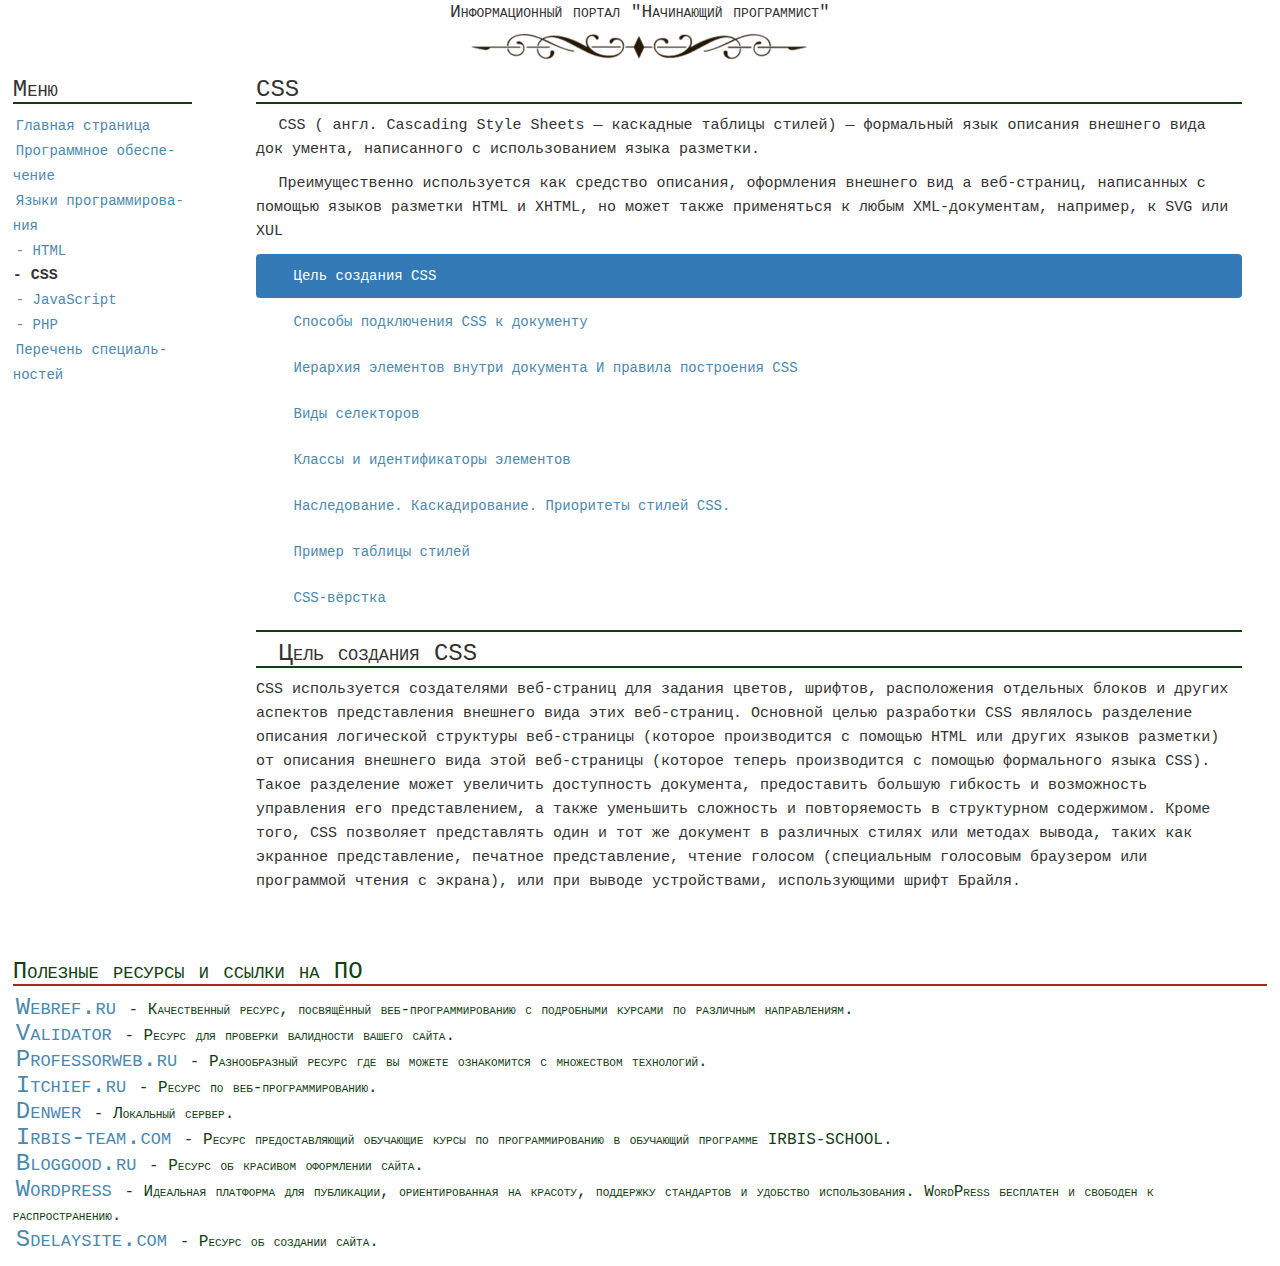
<file: PL2.html>
<!DOCTYPE html>
<html lang="ru">
  <head>
   <meta charset="utf-8">  

<title>IPNP - Языки программирования</title>
 <link href="css/bootstrap.css" rel="stylesheet">
   <link rel="stylesheet" href="Mycss.css">

  
</head>
<body>




<header>
<div>
    Информационный портал "Начинающий программист"
</div>	 
<div>    <img src="images/b1.png" alt="Изображение не загрузилось."></div>	 
</header>


<section id="food">     

<div class="awe"> Меню </div> 
   <a href="http://gaspad.github.io"> Глав&shy;ная стра&shy;ни&shy;ца</a><BR>
    <a href="PO.html">Прог&shy;рамм&shy;ное обес&shy;пе&shy;че&shy;ние</a> <br> 
   <a href="PL.html">   Язы&shy;ки прог&shy;рам&shy;ми&shy;ро&shy;ва&shy;ния </a><br> 
   
   
<a href="PL1.html">- HTML  </a><br> 
 <B  class="active">	-  CSS </B><br> 
	
	<a href="PL3.html">- JavaScript   </a><br> 
	<a href="PL4.html">-  PHP   </a><br> 
	
    <a href="Perechen.html">Пе&shy;ре&shy;чень спе&shy;циаль&shy;нос&shy;тей</a><br> 
 </section><section  id="food2">   
 
 <div class="awe"> CSS </div>   

<div class="awetext"> 
 
 <p>
 CSS ( англ. Cascading Style Sheets — каскадные таблицы стилей) — формальный язык описания внешнего вида док
 умента, написанного с использованием языка разметки.</p>
<p>
Преимущественно используется как средство описания, оформления внешнего вид
а веб-страниц, написанных с помощью языков разметки HTML и XHTML, но может также применяться к любым XML-документам, например, к SVG или XUL</p>

 
 
 
 
<ul class="nav nav-pills nav-stacked" role="tablist">
  <li role="presentation" class="active"><a href="#tab1" role="tab"  data-toggle="tab">Цель создания CSS</a></li>
  <li role="presentation"><a href="#tab2" role="tab2" data-toggle="tab">  Способы подключения CSS к документу    </a></li>
  <li role="presentation"><a href="#tab3" role="tab2" data-toggle="tab">   Иерархия элементов внутри документа И правила построения CSS </a></li>
	  <li role="presentation"><a href="#tab4" role="tab2" data-toggle="tab">   Виды селекторов   </a></li>
	  <li role="presentation"><a href="#tab5" role="tab2" data-toggle="tab">  Классы и идентификаторы элементов    </a></li>
	    <li role="presentation"><a href="#tab6" role="tab2" data-toggle="tab">    Наследование. Каскадирование. Приоритеты стилей CSS.  </a></li>
	    <li role="presentation"><a href="#tab7" role="tab2" data-toggle="tab"> Пример таблицы стилей     </a></li>
	    <li role="presentation"><a href="#tab8" role="tab2" data-toggle="tab">  CSS-вёрстка    </a></li>

	  
	  
  <div class="awe"> </div> 
  
   <div class="tab-content">
  
 <div role="tabpanel" class="tab-pane active in fade" id="tab1">
   
     <div class="awe"> Цель создания CSS</div> 
   CSS используется создателями веб-страниц для задания цветов, шрифтов, 
   расположения отдельных блоков и других аспектов представления внешнего 
   вида этих веб-страниц. Основной целью разработки CSS являлось разделение 
   описания логической структуры веб-страницы (которое производится с помощью HTML
   или других языков разметки) от описания внешнего вида этой веб-страницы (которое 
   теперь производится с помощью формального языка CSS). Такое разделение может увеличить
   доступность документа, предоставить большую гибкость и возможность управления его представлением,
   а также уменьшить сложность и повторяемость в структурном содержимом. Кроме того, CSS позволяет представлять
   один и тот же документ в различных стилях или методах вывода, таких как экранное представление, печатное представление, 
   чтение голосом (специальным голосовым браузером или программой чтения с экрана), или при выводе устройствами, использующими шрифт Брайля.
   
   
 </div>
 
 
 
 
  <div role="tabpanel" class="tab-pane  in fade" id="tab2">
   <div class="awe"> Способы подключения CSS к документу </div> 
 <p>   Правила CSS пишутся на формальном языке CSS и располагаются в таблицах стилей, то есть таблицы стилей содержат в 
   себе правила CSS. Эти таблицы стилей могут располагаться как в самом веб-документе, внешний вид которого они описывают,
   так и в отдельных файлах, имеющих формат CSS. (По сути, формат CSS — это обычный текстовый файл. В файле .css не содержится ничего,
   кроме перечня правил CSS и комментариев к ним.) </p>
  <p>То есть, эти таблицы стилей могут быть подключены, внедрены в описываемый ими веб-документ четырьмя различными способами: </p>
  
<p> - когда таблица стилей находится в отдельном файле, она может быть подключена к веб-документу посредством тега &lt;link&gt;, 
располагающегося в этом документе между тегами &lt;head&gt; и &lt;/head&gt;. 
(Тег &lt;link&gt; будет иметь атрибут href, имеющий значением адрес этой таблицы стилей). Все правила этой таблицы действуют на протяжении всего документа; </p>
  <pre>  &lt;!DOCTYPE html&gt;
&lt;html&gt;
   &lt;head&gt;
      .....
      &lt;link rel=&quot;stylesheet&quot; href=&quot;style.css&quot;&gt;
   &lt;/head&gt;
   &lt;body&gt;
      .....
   &lt;/body&gt;
&lt;/html&gt;</pre>
  
  
<p>   - когда таблица стилей находится в отдельном файле, она может быть подключена к веб-документу посредством директивы @import, располагающейся в этом документе между тегами &lt;style&gt; и &lt;/style&gt; (которые, в свою очередь, располагаются в этом документе между тегами &lt;head&gt; и &lt;/head&gt;) сразу после тега &lt;style&gt;,
  которая также указывает (в своих скобках, после слова url) на адрес этой таблицы стилей. Все правила этой таблицы действуют на протяжении всего документа;</p> 
   <pre> &lt;!DOCTYPE html&gt;
&lt;html&gt;
   &lt;head&gt;
      .....
      &lt;style media=&quot;all&quot;&gt;
         @import url(style.css);
      &lt;/style&gt;
   &lt;/head&gt;
&lt;/html&gt; </pre>
   
   
  <p> - когда таблица стилей описана в самом документе, она может располагаться в нём между тегами &lt;style&gt; и &lt;/style&gt; 
   (которые, в свою очередь, располагаются в этом документе между тегами &lt;head&gt; и &lt;/head&gt;). Все правила этой таблицы действуют
   на протяжении всего документа;</p>
   <pre>  &lt;!DOCTYPE html&gt;
&lt;html&gt;
   &lt;head&gt;
      .....
      &lt;style&gt;
         body { 
            color: red;
         }
      &lt;/style&gt;
   &lt;/head&gt;
   &lt;body&gt;
      .....
   &lt;/body&gt;
&lt;/html&gt;</pre>
   
   
 <p> - когда таблица стилей описана в самом документе, она может располагаться в нём в теле какого-то отдельного тега 
   (посредством его атрибута style) этого документа. Все правила этой таблицы действуют только на содержимое этого тега.</p>
   <pre> &lt;!DOCTYPE&gt;
&lt;html&gt;
   &lt;head&gt;
      .....
   &lt;/head&gt;
   &lt;body&gt;
      &lt;p style=&quot;font-size: 20px; color: green; font-family: arial, helvetica, sans-serif&quot;&gt;
         .....
      &lt;/p&gt;
   &lt;/body&gt;
&lt;/html&gt; </pre>
   
  <p> В первых двух случаях говорят, что к документу применены внешние таблицы стилей, а во вторых двух случаях — внутренние таблицы стилей.</p>

<p>Для добавления CSS к XML-документу, последний должен содержать специальную ссылку на таблицу стилей. Например:</p>
   <pre>  &lt;?xml-stylesheet type=&quot;text/css&quot; href=&quot;style.css&quot;?&gt;  </pre>
 </div>
 
 
 
  <div role="tabpanel" class="tab-pane  in fade" id="tab3">
   <div class="awe"> Иерархия элементов внутри документа </div> 
  <p> Как известно, HTML-документы строятся на основании иерархии элементов, которая
   может быть наглядно представлена в древовидной форме. Элементы HTML друг для друга
   могут быть родительскими, дочерними, элементами-предками, элементами-потомками, сестринскими.</p>

<p>Элемент является родителем другого элемента, если в иерархической структуре документа
 он находится сразу, непосредственно над этим элементом. Элемент является предком другого элемента,
 если в иерархической структуре документа он находится где-то выше этого элемента.
 Пускай, например, в документе присутствуют два абзаца p, включающие в себя шрифт с полужирным начертанием b.
 Тогда элементы b будут дочерними элементами своих родительских элементов p, и потомками своих предков body.
 В свою очередь, для элементов p элемент body будет являться только родителем. И кроме того, эти два элемента 
 p будут являться сестринскими элементами, как имеющими одного и того же родителя — body.</p>

<p>В CSS могут задаваться при помощи селекторов не только одиночные элементы, но и элементы, являющиеся потомками, 
дочерними или сестринскими элементами других элементов (см. подраздел «виды селекторов»).</p>
   
      <div class="awe">Правила построения CSS </div> 
	  
	  <p>В первых трёх случаях подключения таблицы CSS к документу (см. выше) каждое правило CSS из таблицы стилей имеет две основные части — 
	  селектор и блок объявлений. Селектор, расположенный в левой части правила, определяет, на какие части документа распространяется правило. 
	  Блок объявлений располагается в правой части правила. Он помещается в фигурные скобки, и, в свою очередь, состоит из одного или более объявлений, 
	  разделённых знаком «;». Каждое объявление представляет собой сочетание свойства CSS и значения, разделённых знаком ": ".
	  Селекторы могут группироваться в одной строке через запятую. В таком случае свойство применяется к каждому из них.</p>
	  
	   <pre> селектор, селектор {
  свойство: значение;
  свойство: значение;
  свойство: значение;
} </pre>
	  
	 <p> В четвёртом случае подключения таблицы CSS к документу (см. список) правило CSS (являющееся значением 
	  атрибута style тега, на который оно действует) 
	  представляет собой перечень объявлений («свойство CSS : значение»), разделённых знаком «;».</p>
	  
 </div>
 
 
 
  <div role="tabpanel" class="tab-pane  in fade" id="tab4">
   <div class="awe"> Виды селекторов  </div> 
   Универсальный селектор
   <pre> * {
   margin: 0; 
   padding: 0; 
}</pre>

Селектор элементов
    <pre>p {
   font-family: arial, helvetica, sans-serif; 
} </pre>

Селектор классов
    <pre> .note {
   color: red; 
   background-color: yellow; 
   font-weight: bold; 
}</pre>


Селектор идентификаторов
    <pre>#paragraph1 {
    margin: 0px; 
} </pre>


Селектор атрибутов
    <pre> a[href="http://www.somesite.com"] {
   font-weight: bold; 
}</pre>


Селектор потомков (контекстный селектор)
    <pre>div#paragraph1 p.note {
   color: red; 
} </pre>


Селектор дочерних элементов
    <pre>p.note > b {
   color: green 
} </pre>


Селектор сестринских элементов
     <pre>h1 + p {
   font-size: 24pt; 
} </pre>
Селектор псевдоклассов
     <pre> a:active {
   color: blue;
}</pre>

Селектор псевдоэлементов
     <pre> p:first-letter {
   font-size: 32px;
}</pre>
   
   
   
   
   
 </div>
 
 
 
 
  <div role="tabpanel" class="tab-pane  in fade" id="tab5">
   <div class="awe">Классы и идентификаторы элементов  </div> 
   Класс или идентификатор может быть присвоен какому-нибудь элементу (тегу) HTML посредством атрибутов class или id этого элемента (тега):
 <pre> &lt;!DOCTYPE html&gt;
&lt;html&gt;
   &lt;head&gt;
      &lt;meta http-equiv=&quot;Content-Type&quot; content=&quot;text/html; charset=utf-8&quot;&gt;
      &lt;title&gt;
         Селекторы классов и идентификаторов
      &lt;/title&gt;
      &lt;style&gt; </pre>
    <pre>     p.Big {
            font-family: arial, helvetica, sans-serif;
            color: maroon; 
         }
         div#First {
            background-color: silver; 
         } </pre>
    <pre>   &lt;/style&gt;
   &lt;/head&gt;
   &lt;body&gt;
       .....
       &lt;div id=&quot;First&quot;&gt;
          .....
       &lt;/div&gt;
       &lt;p class=&quot;Big&quot;&gt;
          .....
       &lt;/p&gt;
   &lt;/body&gt;
&lt;/html&gt; </pre>
  <p>  Основное отличие между классами элементов и идентификаторами элементов в том, что в
   документе какой-нибудь класс может быть присвоен сразу нескольким элементам, а идентификатор —
   только одному. Также отличие в том, что могут существовать множественные классы (когда класс элемента 
   состоит из нескольких слов, разделённых пробелами). Для идентификаторов такое невозможно.</p> 

<p> Важно отметить следующее отличие идентификатора от класса: идентификаторы широко используются в JavaScript 
для нахождения уникального элемента в документе.</p> 


<p> Имена классов и идентификаторов, в отличие от названий тегов и их атрибутов, чувствительны к регистру ввода букв.</p> 


<p> Свойства классов и идентификаторов задаются с помощью соответствующих селекторов. Причём может быть
 задано как свойство класса в целом (в таком случае селектор начинается с «.»), или свойство идентификатора
 самого по себе (в таком случае селектор начинается с «#»), так и свойство какого-нибудь элемента этого класса или с этим идентификатором.</p> 


<p> В CSS помимо классов, задаваемых автором страницы, существует также ограниченный набор так называемых псевдоклассов, 
описывающих вид гиперссылок с определённым состоянием в документе, вид элемента, на котором находится фокус ввода, а
 также вид элементов, являющихся первыми дочерними элементами других элементов. Также в CSS существует четыре так
 называемых псевдоэлемента: первая буква, первая строка, применение специальных стилей до и после элемента.</p> 

 </div>
 
 
  <div role="tabpanel" class="tab-pane  in fade" id="tab6">
   <div class="awe"> Наследование. Каскадирование. Приоритеты стилей CSS. </div> 
   
   <p>Применение CSS к документам HTML основано на принципах наследования и каскадирования. 
   Принцип наследования заключается в том, что свойства CSS, объявленные для элементов-предков,
   наследуются элементами потомками. Но, естественно, не все свойства CSS наследуются — например,
   если для тега параграфа p средствами CSS задана рамка, то она не будет наследоваться ни одним тегом,
   содержащимся в данном теге p. Так сделано в предположении, что обрамление всех-всех вложений в тег -
   менее тривиальная задача, чем задание одиночной рамки. А вот если для параграфа p средствами CSS задан
   цвет шрифта (например, color:green;), то это свойство будет унаследовано каждым элементом-тегом, 
   находящимся в параграфе, до тех пор, пока этому тегу не будет назначен свой цвет шрифта. Который, 
   в свою очередь, будет теперь наследоваться всеми вложенными в него подэлементами, не распространяясь на элементы-соседи тега.</p>

<p>Принцип каскадирования применяется в случае, когда какому-то элементу HTML 
одновременно поставлено в соответствие более одного правила CSS, то есть, когда 
происходит конфликт значений этих правил. Чтобы разрешить такие конфликты, вводятся правила приоритета.</p>

<p>- Наиболее низким приоритетом обладает стиль браузера;</p>
<p>- Следующим по значимости является стиль, заданный пользователем браузера в его настройках;</p>
<p>- И наиболее высоким приоритетом обладает стиль, заданный непосредственно автором страницы. И далее, уже в этом 
авторском стиле приоритеты расставляются следующим образом: </p>

<p>- Самым низким приоритетом обладают стили, наследуемые в документе элементом от своих предков;</p>
<p>- Более высоким приоритетом обладают стили, заданные во внешних таблицах стилей, подключённых к документу;</p>
<p>- Ещё более высоким приоритетом обладают стили, заданные непосредственно селекторами всех десяти видов (см. подраздел «виды селекторов»), </p>
содержащимися в контейнерах style данного документа. Нередки случаи, когда к какому-нибудь элементу имеют отношение, задают его вид, несколько 
таких селекторов. Такие конфликты между ними разрешаются с помощью расчёта специфичности каждого такого селектора и применения этих селекторов 
к данному элементу в порядке убывания их специфичностей. При расчёте специфичности селектора принимается во внимание: </p>

<p>- количество идентификаторов (#id) в селекторе — ((1,0,0) за каждый объявленный идентификатор в селекторе правила CSS);</p>
<p>- количество классов (.class), атрибутов ([attr], [attr="value"]) и псевдоклассов (:pseudo-class) в селекторе — ((0,1,0) за каждый объявленный класс, 
атрибут и псевдокласс в селекторе правила CSS);</p>

<p>- количество элементов (h1, input) и псевдоэлементов (::pseudo-element) в селекторе — ((0,0,1) за каждый объявленный элемент и псевдоэлемент в селекторе правила CSS).</p>

<p>Принцип расчёта таков, что, например, (1,0,0) будет иметь большую специфичность, соответственно —
 бо?льший приоритет, чем даже (0,10,0), (0,1,0) будет иметь большую специфичность, больший приоритет, 
 чем (0,0,10). Если же рассчитанные таким образом специфичности окажутся одинаковыми, то к элементу
 будет применено правило, описанное селектором, расположенным в документе ниже других.</p>

<p>- Ещё более высоким приоритетом обладают стили, объявленные непосредственно в теге данного элемента посредством атрибута style этого тега;</p>
<p>- И наконец самым высоким приоритетом обладают стили, объявленные автором страницы или пользователем, с помощью сопроводительного слова !important. 
Если таких свойств несколько, то предпочтение отдаётся в первую очередь стилям, заданным пользователем, а для остальных свойств (которые будут 
являться задаваемыми автором страницы) потребуется определить их специфичности по принципам, описанным выше, и применять эти свойства в порядке 
убывания этих их специфичностей.</p>
   
   
   
   
   
   
 </div>
 
 
  <div role="tabpanel" class="tab-pane  in fade" id="tab7">
   <div class="awe"> Пример таблицы стилей </div> 
   Пример таблицы стилей (в таком виде она может быть либо размещена в отдельном файле .css, 
   либо же обрамлена тегами &lt;style&gt; и размещена в &laquo;шапке&raquo; той самой веб-страницы, на которую она действует):
   <pre>p {
   font-family: arial, helvetica, sans-serif; 
}
h2 {
   font-size: 20pt; 
   color: red; 
   background: white; 
}
.note {
   color: red; 
   background-color: yellow; 
   font-weight: bold; 
}
p#paragraph1 {
   padding-left: 10px;
}
a:hover {
   text-decoration: none;
}
#news p {
   color: blue;
}
[type="button"] {
   background-color: green;
}</pre>
   
   <p>Здесь приведено семь правил CSS с селекторами p, h2, .note, p#paragraph1, a:hover, #news p и [type=&quot;button&quot;].</p>
   
 <p>Первое правило присвоено HTML-элементу p (абзацу) &mdash; назначен стиль. Абзацы будут отображаться шрифтом Arial,
 или, если такой шрифт недоступен, тогда Helvetica или Sans-serif иначе другим шрифтом этого семейства.</p>
 
 <p>Второе правило присвоено HTML-элементу h2 (заголовку второго уровня). Заголовок второго уровня будет отображаться красным
 на белом фоне с увеличенным размером.</p>
 
 <p>Третье правило будет применено к любому элементу, атрибут class которого равен &laquo;note&raquo;. Например, к параграфу:
 &lt;p class=&quot;note&quot;&gt;Этот абзац будет выведен полужирным шрифтом красного цвета на желтом фоне. &lt;/p&gt;</p>
 
 <p>Четвёртое правило будет применяться только к элементу p, атрибут id которого равен paragraph1. Такой элемент будет 
иметь внутренний отступ в 10 пикселей (padding).</p>

 <p>Пятое правило определяет стиль hover для элементов a &mdash; гиперссылок. По умолчанию, в большинстве браузеров текст 
элементов a подчеркивается. Это правило уберёт подчеркивание, когда указатель мыши находится над этими элементами.</p>

 <p>Шестое правило, применяется для элементов p, которые находятся внутри какого-либо элемента с атрибутом id, равным &laquo;news&raquo; 
(#news p &mdash; это типичный случай селектора потомков, см. 5-й пункт списка выше).</p>

 <p>Седьмое правило применяется для всех элементов, у которых атрибут type равен button. Например, это правило будет применено к элементу
 &lt;input type=&quot;button&quot;&gt; (обычная кнопка), изменив его цвет фона на зеленый.</p>
   
   
   
   
   
   
 </div>
 
 
  <div role="tabpanel" class="tab-pane  in fade" id="tab8">
   <div class="awe"> CSS-вёрстка </div> 
  <p> До появления CSS оформление веб-страниц осуществлялось исключительно средствами HTML, непосредственно внутри содержимого документа. Однако с появлением
   CSS стало возможным принципиальное разделение содержания и представления документа.
   За счёт этого нововведения стало возможным лёгкое применение единого стиля оформления для массы схожих документов, а также быстрое изменение этого оформления.</p>

<p>Преимущества:</p>
<p>- Несколько дизайнов страницы для разных устройств просмотра. Например, на экране дизайн будет рассчитан на большую ширину,
 во время печати меню не будет выводиться, а на КПК и сотовом телефоне меню будет следовать за содержимым.</p>
 
<p>- Уменьшение времени загрузки страниц сайта за счет переноса правил представления данных в отдельный CSS-файл. 
В этом случае браузер загружает только структуру документа и данные, хранимые на странице, а представление этих данных
 загружается браузером только один раз и может быть закэшировано.</p>
 
<p>- Простота последующего изменения дизайна. Не нужно править каждую страницу, а лишь изменить CSS-файл.</p>

<p>- Дополнительные возможности оформления. Например, с помощью CSS-вёрстки можно сделать блок текста, который 
остальной текст будет обтекать (например для меню) или сделать так, чтобы меню было всегда видно при прокрутке страницы.</p>

<p>Недостатки:</p>
<p>- Различное отображение вёрстки в различных браузерах (особенно устаревших), которые по-разному интерпретируют одни и те же данные CSS.</p>

<p- >Часто встречающаяся необходимость на практике исправлять не только один CSS-файл, но и теги HTML, которые сложным и ненаглядным способом 
связаны с селекторами CSS, что иногда сводит на нет простоту применения единых файлов стилей и значительно удлиняет время редактирования и тестирования.</p>
   
   
   
 </div>
 
 
 
 </div>  
 </ul>
 
 
 
 
 
 
 
 
 </div>   
</section>




<footer>
<div class="awe"> Полезные ресурсы и ссылки на ПО </div> 
<div class="awetext2"> 
<a href="https://webref.ru">Webref.ru</a> - Качественный ресурс, посвящённый веб-программированию с подробными курсами по различным направлениям. <br> 
<a href="http://validator.w3.org/">Validator</a> - Ресурс для проверки валидности вашего сайта. <br> 
<a href="http://professorweb.ru/">Professorweb.ru</a> - Разнообразный ресурс где вы можете ознакомится с множеством технологий.    <br>  
<a href=" http://itchief.ru/">Itchief.ru</a> - Ресурс по веб-программированию. <br>  
<a href=" http://www.denwer.ru/">Denwer</a> - Локальный сервер. <br>  
<a href=" http://irbis-team.com/">Irbis-team.com</a> - Ресурс предоставляющий обучающие курсы по программированию в обучающий программе IRBIS-SCHOOL. <br>  
<a href=" http://bloggood.ru/">Bloggood.ru</a> - Ресурс об красивом оформлении сайта.<br>  
<a href=" https://ru.wordpress.org/">Wordpress</a> - Идеальная платформа для публикации, ориентированная на красоту, поддержку стандартов и удобство использования. WordPress бесплатен и свободен к распространению.  <br>  
<a href=" http://www.sdelaysite.com/">Sdelaysite.com</a> - Ресурс об создании сайта.  <br>  
</div>  
</footer>

	
<script src="https://ajax.googleapis.com/ajax/libs/jquery/1.11.3/jquery.js"></script>
	<script src="js/bootstrap.js"></script>
</body>
</html>
</file>
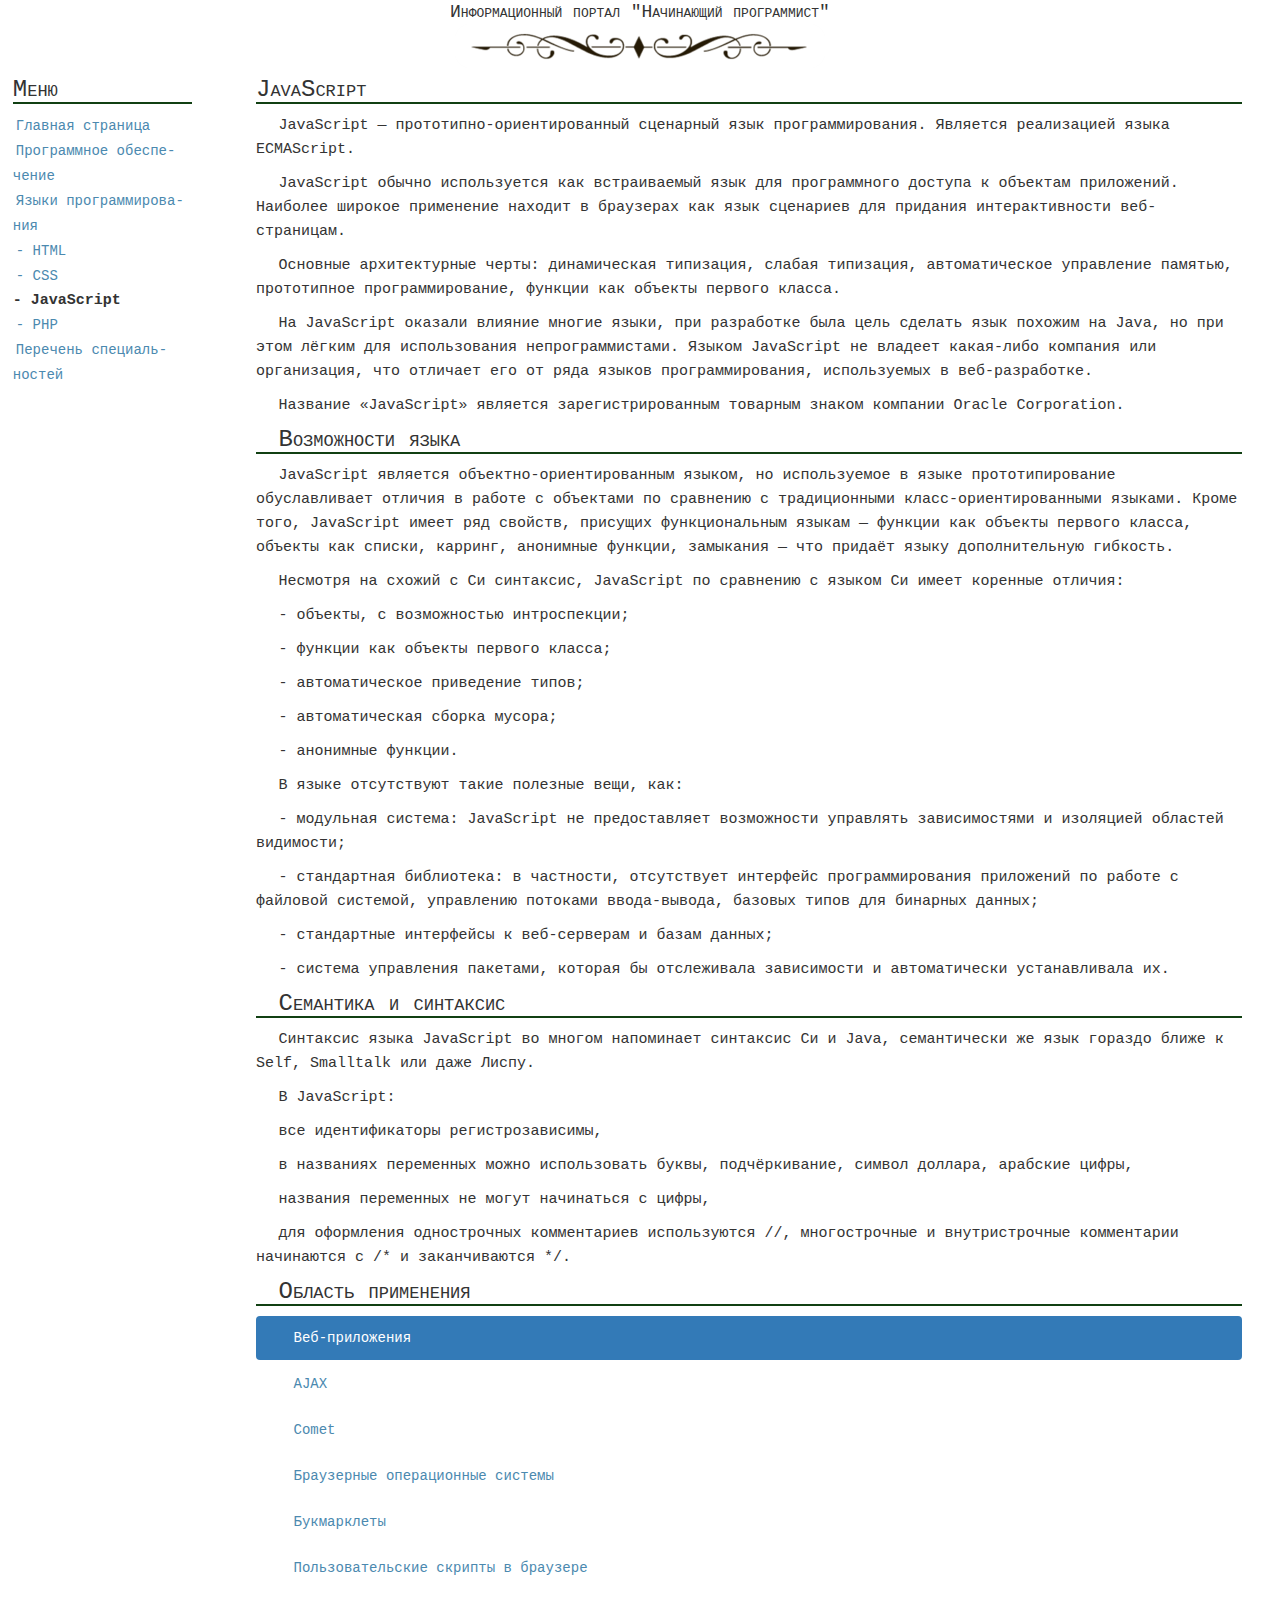
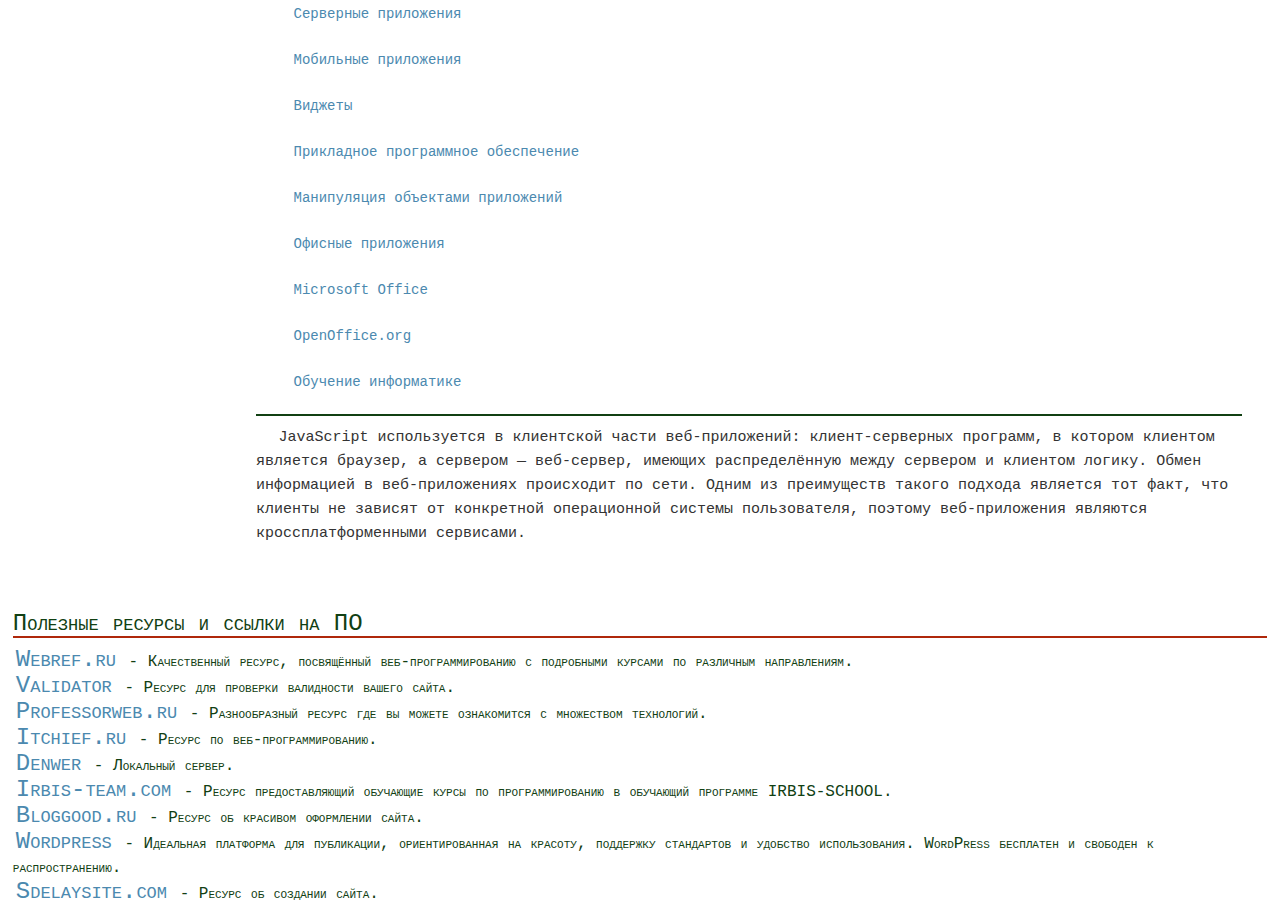
<file: PL3.html>
<!DOCTYPE html>
<html lang="ru">
  <head>
 <meta charset="utf-8">  

<title>IPNP - Языки программирования</title>
 <link href="css/bootstrap.css" rel="stylesheet">
   <link rel="stylesheet" href="Mycss.css">

  
</head>
<body>




<header>
<div>
    Информационный портал "Начинающий программист"
</div>	 
<div>    <img src="images/b1.png" alt="Изображение не загрузилось."></div>	 
</header>


<section id="food">     

<div class="awe"> Меню </div> 
   <a href="http://gaspad.github.io"> Глав&shy;ная стра&shy;ни&shy;ца</a><BR>
    <a href="PO.html">Прог&shy;рамм&shy;ное обес&shy;пе&shy;че&shy;ние</a> <br> 
   <a href="PL.html">   Язы&shy;ки прог&shy;рам&shy;ми&shy;ро&shy;ва&shy;ния </a><br> 

<a href="PL1.html">- HTML   </a><br> 
	<a href="PL2.html">- CSS  </a><br> 
	 <B  class="active">	- JavaScript </B><br> 
	<a href="PL4.html">-  PHP   </a><br> 
	
    <a href="Perechen.html">Пе&shy;ре&shy;чень спе&shy;циаль&shy;нос&shy;тей</a><br> 
 </section><section  id="food2">   
 
 <div class="awe"> JavaScript </div>   

<div class="awetext"> 

<p>JavaScript  — прототипно-ориентированный сценарный язык программирования. Является реализацией языка ECMAScript.</p>

<p>JavaScript обычно используется как встраиваемый язык для программного доступа к объектам приложений. 
Наиболее широкое применение находит в браузерах как язык сценариев для придания интерактивности веб-страницам.</p>

<p>Основные архитектурные черты: динамическая типизация, слабая типизация, автоматическое управление памятью, 
прототипное программирование, функции как объекты первого класса.</p>

<p>На JavaScript оказали влияние многие языки, при разработке была цель сделать язык похожим на Java, но при
 этом лёгким для использования непрограммистами. Языком JavaScript не владеет какая-либо компания или 
 организация, что отличает его от ряда языков программирования, используемых в веб-разработке.</p>

<p>Название «JavaScript» является зарегистрированным товарным знаком компании Oracle Corporation.</p>
 
 
    <div class="awe">Возможности языка </div> 
 
 <p>JavaScript является объектно-ориентированным языком, но используемое в языке прототипирование обуславливает 
 отличия в работе с объектами по сравнению с традиционными класс-ориентированными языками. Кроме того, JavaScript
 имеет ряд свойств, присущих функциональным языкам — функции как объекты первого класса, объекты как списки, карринг, 
 анонимные функции, замыкания — что придаёт языку дополнительную гибкость.</p>

<p>Несмотря на схожий с Си синтаксис, JavaScript по сравнению с языком Си имеет коренные отличия:</p>
<p>- объекты, с возможностью интроспекции;</p>
<p>- функции как объекты первого класса;</p>
<p>- автоматическое приведение типов;</p>
<p>- автоматическая сборка мусора;</p>
<p>- анонимные функции.</p>

<p>В языке отсутствуют такие полезные вещи, как:</p>
<p>- модульная система: JavaScript не предоставляет возможности управлять зависимостями и изоляцией областей видимости;</p>
<p>- стандартная библиотека: в частности, отсутствует интерфейс программирования приложений по работе с файловой системой, 
управлению потоками ввода-вывода, базовых типов для бинарных данных;</p>

<p>- стандартные интерфейсы к веб-серверам и базам данных;</p>
<p>- система управления пакетами, которая бы отслеживала зависимости и автоматически устанавливала их.</p>
     <div class="awe">Семантика и синтаксис </div> 
<p> Синтаксис языка JavaScript во многом напоминает синтаксис Си и Java, семантически же язык гораздо ближе к Self, Smalltalk или даже Лиспу.</p>

<p>В JavaScript:</p>
<p>все идентификаторы регистрозависимы,</p>
<p>в названиях переменных можно использовать буквы, подчёркивание, символ доллара, арабские цифры,</p>
<p>названия переменных не могут начинаться с цифры,</p>
<p>для оформления однострочных комментариев используются //, многострочные и внутристрочные комментарии начинаются с /* и заканчиваются */.</p>

  <div class="awe">Область применения </div> 








<ul class="nav nav-pills nav-stacked" role="tablist">
  <li role="presentation" class="active"><a href="#tab1" role="tab"  data-toggle="tab">   Веб-приложения    </a></li>
  <li role="presentation"><a href="#tab2" role="tab2" data-toggle="tab">   AJAX  </a></li>
  <li role="presentation"><a href="#tab3" role="tab3" data-toggle="tab">    Comet  </a></li>
  <li role="presentation"><a href="#tab4" role="tab3" data-toggle="tab">    Браузерные операционные системы  </a></li>
	  <li role="presentation"><a href="#tab5" role="tab3" data-toggle="tab">   Букмарклеты   </a></li>
	  <li role="presentation"><a href="#tab6" role="tab3" data-toggle="tab">   Пользовательские скрипты в браузере   </a></li>
	  <li role="presentation"><a href="#tab8" role="tab3" data-toggle="tab">   Серверные приложения   </a></li>
	  	  <li role="presentation"><a href="#tab9" role="tab3" data-toggle="tab">   Мобильные приложения   </a></li>
	  	  <li role="presentation"><a href="#tab10" role="tab3" data-toggle="tab">   Виджеты   </a></li>
	  	  <li role="presentation"><a href="#tab11" role="tab3" data-toggle="tab">   Прикладное программное обеспечение   </a></li>
	  	  <li role="presentation"><a href="#tab12" role="tab3" data-toggle="tab">   Манипуляция объектами приложений   </a></li>
	  	  <li role="presentation"><a href="#tab13" role="tab3" data-toggle="tab">   Офисные приложения   </a></li>
	  	  <li role="presentation"><a href="#tab14" role="tab3" data-toggle="tab">   Microsoft Office   </a></li>
	  	  <li role="presentation"><a href="#tab15" role="tab3" data-toggle="tab">   OpenOffice.org   </a></li>
	   <li role="presentation"><a href="#tab7" role="tab15" data-toggle="tab">   Обучение информатике  </a></li>
	
	
  <div class="awe"> </div> 
  
   <div class="tab-content">
  
 <div role="tabpanel" class="tab-pane active in fade" id="tab1">
JavaScript используется в клиентской части веб-приложений: клиент-серверных программ, в котором клиентом является браузер, а сервером — 
веб-сервер, имеющих распределённую между сервером и клиентом логику. Обмен информацией в веб-приложениях происходит по сети. 
Одним из преимуществ такого подхода является тот факт, 
что клиенты не зависят от конкретной операционной системы пользователя, поэтому веб-приложения являются кроссплатформенными сервисами.
 </div>

  <div role="tabpanel" class="tab-pane  in fade" id="tab2">
JavaScript используется в AJAX, популярном подходе к построению интерактивных 
пользовательских интерфейсов веб-приложений, заключающемся в «фоновом» асинхронном 
обмене данными браузера с веб-сервером. В результате, при обновлении данных веб-страница
 не перезагружается полностью и интерфейс веб-приложения становится быстрее, чем это п
 роисходит при традиционном подходе (без применения AJAX).
 </div>

  <div role="tabpanel" class="tab-pane  in fade" id="tab3">
Comet — широкое понятие, описывающее механизм работы веб-приложений, использующих постоянные HTTP-соединения, 
что позволяет веб-серверу отправлять данные браузеру без дополнительного запроса со стороны браузера.
 Для таких приложений используются технологии, непосредственно поддерживаемые браузерами. В частности, в них широко используется JavaScript.
 </div>
 
 
   <div role="tabpanel" class="tab-pane  in fade" id="tab4">
JavaScript широко используется в браузерных операционных системах. Так,
 например, исходный код IndraDesktop WebOS на 75 % состоит из JavaScript,
 код браузерной операционной системы IntOS — на 70 %. Доля JavaScript в исходном коде eyeOS — 5 %, однако и в рамках этой операционной системы JavaScript
 играет важную роль, участвуя в визуализации на клиенте и являясь необходимым механизмом для коммуницирования клиента и сервера.
  
  
  
 </div>
 
   <div role="tabpanel" class="tab-pane  in fade" id="tab5">
JavaScript используется для создания небольших программ, размещаемых в закладки браузера. При этом используются URL-адреса со спецификатором javascript:
  
  
  
 </div>
 
   <div role="tabpanel" class="tab-pane  in fade" id="tab6">
Пользовательские скрипты в браузере — это программы, написанные на JavaScript, выполняемые
 в браузере пользователя при загрузке страницы. Они позволяют автоматически заполнять формы, 
 переформатировать страницы, скрывать нежелательное содержимое и встраивать желательное для 
 отображения содержимое, изменять поведение клиентской части веб-приложений, добавлять элементы управления на страницу и т. д.

<P>Для управления пользовательскими скриптами в Mozilla Firefox используется расширение Greasemonkey; Opera и Google Chrome
 предоставляют средства поддержки пользовательских скриптов и возможности для выполнения ряда скриптов Greasemonkey.</P>
  
  
  
 </div>
 
   <div role="tabpanel" class="tab-pane  in fade" id="tab7">
<P>JavaScript обладает пропедевтической ценностью, позволяя сочетать при обучении информатике ( (англ.) Computer science) 
интенсивную практику программирования и широту используемых технологий. Преподавание данного
 языка в школе позволяет создать базу для изучения веб-программирования, использовать на
 уроках творческие проекты. Соответствующий курс позволяет обеспечить углубленный уровень изучения
 информатики и его имеет смысл включать в элективные курсы углубленного уровня подготовки.</P>

<P>JavaScript — подходящий язык для обучения программированию игр (англ.). 
По сравнению с альтернативами, он функционально достаточен, прост в изучении и в применении, 
снижает сложность для обучения, мотивирует обучаемых делиться своими играми с другими.</P>

<P>Не включённые в книгу Николаса Закаса «Professional JavaScript for Web Developers» 
части о реализации на JavaScript классических алгоритмов, техник, структур данных, 
послужили началу проекта Computer science in JavaScript.</P>
  
  
  
 </div>
 
   <div role="tabpanel" class="tab-pane  in fade" id="tab8">
Приложения, написанные на JavaScript, могут исполняться на серверах, использующих Java 6 и более поздних версий. 
Это обстоятельство используется для построения серверных приложений, позволяющих обрабатывать JavaScript на стороне сервера.

<P>Помимо Java 6, существует ряд платформ, использующих существующие движки (
интерпретаторы) JavaScript для исполнения серверных приложений. (Как правило, 
речь идёт о повторном использовании движков, ранее созданных для исполнения кода JavaScript в браузерах WWW.)</P>
  
  
  
 </div>
 
   <div role="tabpanel" class="tab-pane  in fade" id="tab9">
Перевод мобильных устройств Palm на использование Palm webOS в качестве операционной системы 
с Mojo SDK в качестве комплекта средств разработки позволяет использовать JavaScript в качестве языка разработки мобильных приложений.
  
  
  
 </div>
 
   <div role="tabpanel" class="tab-pane  in fade" id="tab10">
Виджет — вспомогательная мини-программа, графический модуль которой размещается в рабочем пространстве соответствующей 
родительской программы (англ.), служащая для украшения рабочего пространства, развлечения,
 решения отдельных рабочих задач или быстрого получения информации из интернета без помощи 
 веб-браузера. JavaScript используется как для реализации виджетов, так и для реализации движков виджетов. В частности, при помощи 
JavaScript реализованы Apple Dashboard, Microsoft Gadgets (англ.), Yahoo!_Widgets (англ.), Google Gadgets, Klipfolio Dashboard (англ.).
  
  
  
 </div>
 
   <div role="tabpanel" class="tab-pane  in fade" id="tab11">
<P>JavaScript используется для написания прикладного ПО. Например, 16,4 % исходного кода Mozilla Firefox написано на JavaScript.</P>

<P>Google Chrome OS в качестве прикладного ПО использует веб-приложения.</P>

<P>В окружении рабочего стола GNOME имеется возможность создавать на JavaScript программы, оперирующие с библиотеками GNOME при помощи Gjs, Seed (англ.).</P>
  
  
  
 </div>

   <div role="tabpanel" class="tab-pane  in fade" id="tab12">

   JavaScript также находит применение в качестве скриптового языка доступа к объектам приложений. Платформа Mozilla 
 (XUL/Gecko) использует JavaScript. Среди сторонних продуктов, например, Java, начиная с версии 6, содержит встроенный 
 интерпретатор JavaScript на базе Rhino. Сценарии JavaScript поддерживаются в таких приложениях 
 Adobe, как Adobe Photoshop, Adobe Dreamweaver, Adobe Illustrator и Adobe InDesign.
  
  
 </div>
 
 
 
   <div role="tabpanel" class="tab-pane  in fade" id="tab13">
JavaScript используется в офисных приложениях для автоматизации рутинных действий, написания макросов, организации доступа со стороны веб-служб.
  
  
  
 </div>
 
 
   <div role="tabpanel" class="tab-pane  in fade" id="tab14">
В Excel Services 2010 добавились два новых интерфейса программирования приложений: REST API и JavaScript Object Model (JSOM).
<P>- Excel Services 2010 REST API позволяет осуществлять доступ к объектам рабочих книг, таким как
 таблицы, диаграммы и именованные серии данных; получать изображения, HTML, Atom, рабочие книги; 
 устанавливать значения и обновлять вычисления перед запрашиванием элементов.</P>
<P>- JSOM даёт возможность реагировать на действия пользователя в отношении Excel Web Access (EWA), 
программно взаимодействовать с составляющими EWA. Использование JSOM осуществляется при помощи 
помещения кода JavaScript на страницу, содержащую компоненты EWA.</P>
 
  
  
 </div>
 
   <div role="tabpanel" class="tab-pane  in fade" id="tab15">
JavaScript — один из языков программирования, используемых для написания макросов в приложениях, входящих в состав OpenOffice.org. 
В OpenOffice.org интегрирован интерпретатор JavaScript Rhino. По состоянию на декабрь 2009 года поддержка JavaScript носила
 ограниченный характер. Ограничения, присущие разработке макросов OpenOffice.org на JavaScript:
 <P>- среда выполнения JavaScript поддерживает загрузку лишь тех классов Java, которые развёрнуты сценарием JavaScript; </P>
 <P>- среда выполнения JavaScript не предоставляет сообщения об ошибках, произошедших во время выполнения скрипта; </P>
 <P>- ещё не реализована поддержка интерактивной разработки JavaScript-сценариев. </P>

В OpenOffice.org имеется редактор и отладчик JavaScript-сценариев.
  
  
  
 </div>
 
 
 
 
 </div>  
 </ul>
 
























 </div>   
</section>




<footer>
<div class="awe"> Полезные ресурсы и ссылки на ПО </div> 
<div class="awetext2"> 
<a href="https://webref.ru">Webref.ru</a> - Качественный ресурс, посвящённый веб-программированию с подробными курсами по различным направлениям. <br> 
<a href="http://validator.w3.org/">Validator</a> - Ресурс для проверки валидности вашего сайта. <br> 
<a href="http://professorweb.ru/">Professorweb.ru</a> - Разнообразный ресурс где вы можете ознакомится с множеством технологий.    <br>  
<a href=" http://itchief.ru/">Itchief.ru</a> - Ресурс по веб-программированию. <br>  
<a href=" http://www.denwer.ru/">Denwer</a> - Локальный сервер. <br>  
<a href=" http://irbis-team.com/">Irbis-team.com</a> - Ресурс предоставляющий обучающие курсы по программированию в обучающий программе IRBIS-SCHOOL. <br>  
<a href=" http://bloggood.ru/">Bloggood.ru</a> - Ресурс об красивом оформлении сайта.<br>  
<a href=" https://ru.wordpress.org/">Wordpress</a> - Идеальная платформа для публикации, ориентированная на красоту, поддержку стандартов и удобство использования. WordPress бесплатен и свободен к распространению.  <br>  
<a href=" http://www.sdelaysite.com/">Sdelaysite.com</a> - Ресурс об создании сайта.  <br>  
</div>  
</footer>

	
<script src="https://ajax.googleapis.com/ajax/libs/jquery/1.11.3/jquery.js"></script>
	<script src="js/bootstrap.js"></script>
</body>
</html>
</file>
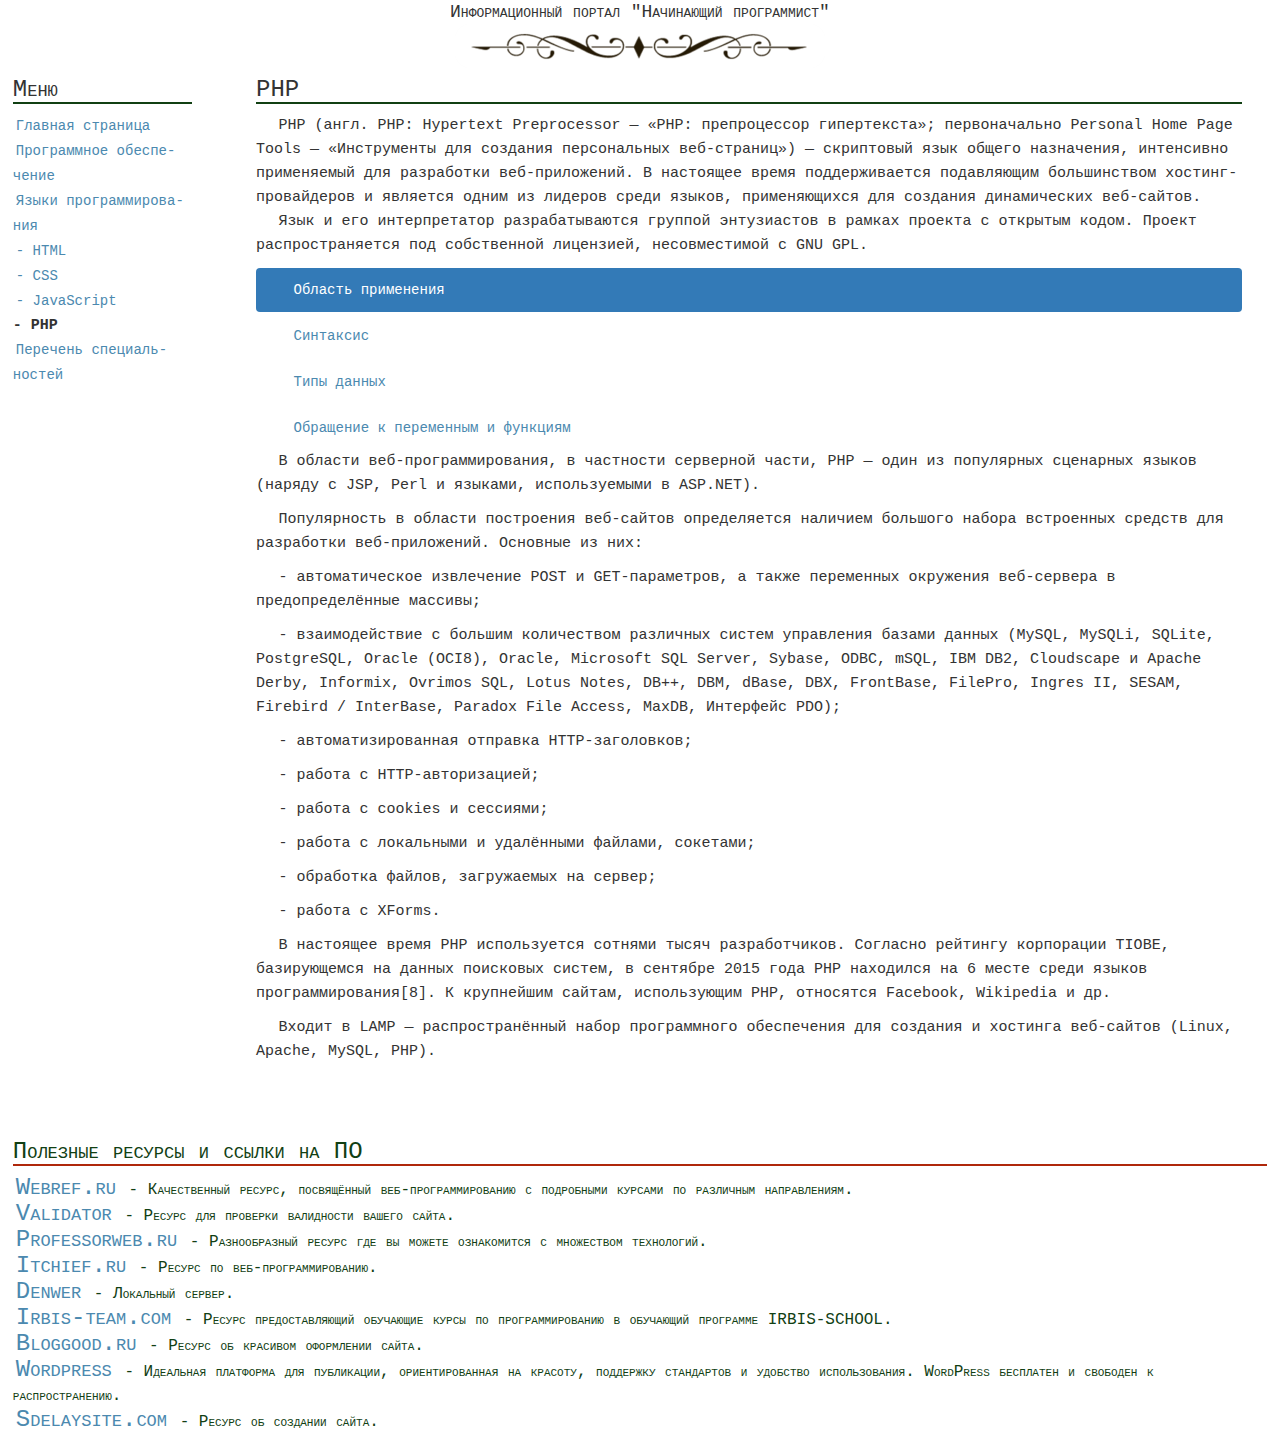
<file: PL4.html>
<!DOCTYPE html>
<html lang="ru">
  <head>
    <meta charset="utf-8">  

<title>IPNP - Языки программирования</title>
 <link href="css/bootstrap.css" rel="stylesheet">
   <link rel="stylesheet" href="Mycss.css">

  
</head>
<body>




<header>
<div>
    Информационный портал "Начинающий программист"
</div>	 
<div>    <img src="images/b1.png" alt="Изображение не загрузилось."></div>	 
</header>


<section id="food">     

<div class="awe"> Меню </div> 
  <a href="http://gaspad.github.io"> Глав&shy;ная стра&shy;ни&shy;ца</a><BR>
    <a href="PO.html">Прог&shy;рамм&shy;ное обес&shy;пе&shy;че&shy;ние</a> <br> 
   <a href="PL.html">   Язы&shy;ки прог&shy;рам&shy;ми&shy;ро&shy;ва&shy;ния </a><br> 

   <a href="PL1.html">-  HTML  </a><br> 
	<a href="PL2.html">- CSS  </a><br> 
	<a href="PL3.html">- JavaScript   </a><br> 
	 <B  class="active">	- PHP  </B><br> 
	
    <a href="Perechen.html">Пе&shy;ре&shy;чень спе&shy;циаль&shy;нос&shy;тей</a><br> 
 </section><section  id="food2">   
 
 <div class="awe">PHP  </div>   

<div class="awetext"> 

 PHP (англ. PHP: Hypertext Preprocessor — «PHP: препроцессор гипертекста»; первоначально Personal Home Page Tools
 — «Инструменты для создания персональных веб-страниц») — скриптовый язык общего назначения, интенсивно применяемый 
 для разработки веб-приложений. В настоящее время поддерживается подавляющим большинством хостинг-провайдеров и является 
 одним из лидеров среди языков, применяющихся для создания динамических веб-сайтов.

<P>Язык и его интерпретатор разрабатываются группой энтузиастов в рамках проекта с открытым кодом. Проект распространяется под 
собственной лицензией, несовместимой с GNU GPL.</P>
 
 
 
 
<ul class="nav nav-pills nav-stacked" role="tablist">
  <li role="presentation" class="active"><a href="#tab1" role="tab"  data-toggle="tab">Область применения</a></li>
  <li role="presentation"><a href="#tab2" role="tab2" data-toggle="tab">   Синтаксис    </a></li>

	  <li role="presentation"><a href="#tab3" role="tab2" data-toggle="tab">  Типы данных  </a></li>
   <li role="presentation"><a href="#tab4" role="tab2" data-toggle="tab"> Обращение к переменным и функциям  </a></li>
 
   <div class="tab-content">
  
 
 
 <div role="tabpanel" class="tab-pane active in fade" id="tab1">
  <P> В области веб-программирования, в частности серверной части, PHP — один из популярных сценарных языков (наряду с JSP, Perl и языками, используемыми в ASP.NET).</P>

<P>Популярность в области построения веб-сайтов определяется наличием большого набора встроенных средств для разработки веб-приложений. Основные из них:</P>

<P>- автоматическое извлечение POST и GET-параметров, а также переменных окружения веб-сервера в предопределённые массивы;</P>
<P>- взаимодействие с большим количеством различных систем управления базами данных (MySQL, MySQLi, SQLite, PostgreSQL, Oracle (OCI8), 
Oracle, Microsoft SQL Server, Sybase, ODBC, mSQL, IBM DB2, Cloudscape и Apache Derby, Informix, Ovrimos SQL, Lotus Notes, DB++, DBM, dBase,
 DBX, FrontBase, FilePro, Ingres II, SESAM, Firebird / InterBase, Paradox File Access, MaxDB, Интерфейс PDO);</P>
 
<P>- автоматизированная отправка HTTP-заголовков;</P>
<P>- работа с HTTP-авторизацией;</P>
<P>- работа с cookies и сессиями;</P>
<P>- работа с локальными и удалёнными файлами, сокетами;</P>
<P>- обработка файлов, загружаемых на сервер;</P>
<P>- работа с XForms.</P>

<P>В настоящее время PHP используется сотнями тысяч разработчиков. Согласно рейтингу корпорации TIOBE, базирующемся на данных поисковых систем, 
в сентябре 2015 года PHP находился на 6 месте среди языков программирования[8]. К крупнейшим сайтам, использующим PHP, относятся Facebook, Wikipedia и др.</P>

<P>Входит в LAMP — распространённый набор программного обеспечения для создания и хостинга веб-сайтов (Linux, Apache, MySQL, PHP).</P>

   
 </div>
 
 
 
 

  
  <div role="tabpanel" class="tab-pane  in fade" id="tab2">

Синтаксис PHP подобен синтаксису языка Си. Некоторые элементы, такие как ассоциативные массивы и цикл foreach, заимствованы из Perl.

<P>Для работы программы не требуется описывать какие-либо переменные, используемые модули и т. п. Любая программа может начинаться непосредственно с оператора PHP.</P>

<P>Простейшая программа Hello world на PHP выглядит следующим образом:</P>

   <pre>  &lt;?php
  echo 'Hello, world!'; 
?&gt;   </pre>
    

Также возможен более короткий вариант вывода строки:

	<pre>   &lt;?= 'Hello, world!' ?&gt;  </pre>
   
<P>Открывающий тег вида &lt;?= используется для сокращённой записи конструкций используемых для вывода строки.</P>

<P>PHP исполняет код, находящийся внутри ограничителей, таких как &lt;?php ?&gt;. Всё, что находится вне ограничителей,
 выводится без изменений. В основном это используется для вставки PHP-кода в HTML-документ, например, так:</P>

   <pre>  &lt;html&gt;
   &lt;head&gt;
      &lt;title&gt;
         Тестируем PHP
      &lt;/title&gt;
   &lt;/head&gt;
   &lt;body&gt;   </pre>

  <pre>      &lt;?php
         echo 'Hello, world!'; 
      ?&gt;  </pre>
	  
	  <pre>    &lt;/body&gt;
&lt;/html&gt;  </pre>
	 
	 
	<P> Помимо ограничителей &lt;?php ?&gt;, допускается использование сокращённого варианта &lt;? ?&gt;.
	 Кроме того, до версии 7.0 допускалось использование ограничителей языка программирования ASP &lt;% %&gt;
	 и &lt;script language=&quot;php&quot;&gt; &lt;/script&gt;. Работа сокращённых конструкций определяется в конфигурационном файле php.ini.</P>

<P>Имена переменных начинаются с символа $, тип переменной объявлять не нужно. Имена переменных и констант чувствительны к регистру 
символов. Имена классов, методов классов и функций к регистру символов не чувствительны. Переменные обрабатываются в строках, 
заключённых в двойные кавычки, и heredoc-строках (строках, созданных при помощи оператора &lt;&lt;&lt;). Переменные в строках, </P>
заключённых в одинарные кавычки, не обрабатываются.

<P>PHP рассматривает переход на новую строку как пробел, так же как HTML и другие языки со свободным форматом. Инструкции разделяются 
с помощью точки с запятой (;), за исключением некоторых случаев, после объявления конструкции if/else и циклов.</P>

<P>Переменные в функцию можно передавать как по значению, так и по ссылке (используется знак &amp;).</P>

<P>PHP поддерживает три типа комментариев: в стиле языка Си (ограниченные /* */), C++ (начинающиеся 
с // и идущие до конца строки) и оболочки UNIX (с # до конца строки).</P>
	 
   
 </div>
 
   <div role="tabpanel" class="tab-pane  in fade" id="tab3">

<p>PHP является языком программирования с динамической типизацией, не требующим указания типа при объявлении переменных, 
равно как и самого объявления переменных. Преобразования между скалярными типами зачастую осуществляются неявно без 
дополнительных усилий (впрочем, PHP предоставляет широкие возможности и для явного преобразования типов).</p>

<p>К скалярным типам данных относятся:</p>
<p>- целый тип (integer),</p>
<p>- вещественный тип данных (float, double),</p>
<p>- логический тип (boolean),</p>
<p>- строковый тип (string),</p>
<p>- специальный тип NULL.</p>

<p>К нескалярным типам относятся:</p>
<p>- «ресурс» (resource),</p>
<p>- массив (array),</p>
<p>- объект (object),</p>

<p>К псевдотипам относятся:</p>
<p>- mixed любой тип</p>
<p>- number число (integer либо float)</p>
<p>- callback (string или анонимная функция)</p>
<p>- void отсутствие параметров</p>

<p>Диапазон целых чисел (integer) в PHP зависит от платформы (обычно, это диапазон 32-битных знаковых целых чисел,
 то есть, от ?2 147 483 648 до 2 147 483 647). Числа можно задавать в десятичной, восьмеричной и шестнадцатеричной 
 системах счисления. Диапазон вещественных чисел (double) также зависит от платформы (для 32-битной архитектуры 
 диапазон позволяет оперировать числами от ±1.7?10?308 до ±1.7?10+308).</p>

<p>PHP предоставляет разработчикам логический тип (boolean), способный принимать только два значения TRUE («истина») и
 FALSE («ложь»). При преобразовании в логический тип число 0, пустая строка, ноль в строке «0», NULL и пустой массив 
 считаются равными FALSE. Все остальные значения автоматически преобразуются в TRUE.</p>

<p>Специальный тип NULL предназначен для переменных без определённого значения. Единственным значением данного типа
 является константа NULL. Тип NULL принимают неинициализированные переменные, переменные инициализированные константой NULL,
 а также переменные, удалённые при помощи конструкции unset().</p>

<p>Ссылки на внешние ресурсы имеют тип «ресурс» (resource). Переменные данного типа, как правило, представляют собой
дескриптор, позволяющий управлять внешними объектами, такими как файлы, динамические изображения, результирующие таблицы базы данных и т. п.</p>

<p>Массивы (array) поддерживают числовые и строковые ключи и являются гетерогенными. Массивы могут содержать значения 
любых типов, включая другие массивы. Порядок элементов и их ключей сохраняется. Не совсем корректно называть 
php-массивы массивами, на самом деле это, скорее всего, упорядоченный хеш. Возможно неожиданное поведение при 
использовании цикла for со счетчиком вместо foreach. Так, например, при сортировке массива с численными индексами
 функциями из стандартной библиотеки, сортируются и ключи тоже.</p>

<p>Указатель на функцию в PHP может быть представлен замыканием или псевдотипом callback. Замыкание доступно с версии
 5.3 и в коде выглядит как простое определение функции, в которую можно явно пробросить значения из контекста, например:</p>
<pre>  function($args, $argsN) use ($ctxVar, $ctxVar1) { ... }  </pre>

<p>callback тип может быть представлен:</p>
<p>- строкой (интерпретируется как название функции);</p>
<p>- массивом где нулевой и первый элемент — строки (интерпретируется как название статической функции класса);</p>
<p>- массивом где нулевой элемент — объект, а первый — строка (интерпретируется как метод у объекта).</p>

<p>Для проверки является ли значение вызываемым следует использовать is_callable($var)</p>

 </div>
 
 
 <div role="tabpanel" class="tab-pane  in fade" id="tab4">
 
 Обращение к переменным осуществляется с помощью символа $, за которым следует имя переменной.
 Данная конструкция может быть применена также для создания динамических переменных и функций. Например:
 
    <pre> 
$a = 'I am a'; // Запись значения в переменную $a
echo $a; // Вывод переменной $а

$b = 'a';
echo $$b; // Вывод переменной $а (дополнительный $ перед переменной $b)

echo ${'a'}; // Вывод переменной $a

function_name(); // Вызов функции function_name
$c = 'function_name';
$c(); // Вызов функции function_name

$d = 'Class_name';
$obj = new Class_name; // Создание объекта класса Class_name
$obj = new $d(); // Создание объекта класса Class_name

$obj->b; // Обращение к полю b объекта
$obj->c(); // Вызов метода c() объекта

$obj->$b; // Обращение к полю a объекта, так как $b = 'a'
$obj->$c(); // Вызов метода function_name() объекта, так как $c = 'function_name'


</pre>В PHP echo и print не являются функциями
(хотя print имеет возвращаемое значение), а являются синтаксическими единицами. При их использовании можно опустить скобки.
  </div>
  
  
  
  
 </div>  
 </ul>
 

 
 </div>   
</section>




<footer>
<div class="awe"> Полезные ресурсы и ссылки на ПО </div> 
<div class="awetext2"> 
<a href="https://webref.ru">Webref.ru</a> - Качественный ресурс, посвящённый веб-программированию с подробными курсами по различным направлениям. <br> 
<a href="http://validator.w3.org/">Validator</a> - Ресурс для проверки валидности вашего сайта. <br> 
<a href="http://professorweb.ru/">Professorweb.ru</a> - Разнообразный ресурс где вы можете ознакомится с множеством технологий.    <br>  
<a href=" http://itchief.ru/">Itchief.ru</a> - Ресурс по веб-программированию. <br>  
<a href=" http://www.denwer.ru/">Denwer</a> - Локальный сервер. <br>  
<a href=" http://irbis-team.com/">Irbis-team.com</a> - Ресурс предоставляющий обучающие курсы по программированию в обучающий программе IRBIS-SCHOOL. <br>  
<a href=" http://bloggood.ru/">Bloggood.ru</a> - Ресурс об красивом оформлении сайта.<br>  
<a href=" https://ru.wordpress.org/">Wordpress</a> - Идеальная платформа для публикации, ориентированная на красоту, поддержку стандартов и удобство использования. WordPress бесплатен и свободен к распространению.  <br>  
<a href=" http://www.sdelaysite.com/">Sdelaysite.com</a> - Ресурс об создании сайта.  <br>  
</div>  
</footer>

	
<script src="https://ajax.googleapis.com/ajax/libs/jquery/1.11.3/jquery.js"></script>
	<script src="js/bootstrap.js"></script>
</body>
</html>
</file>
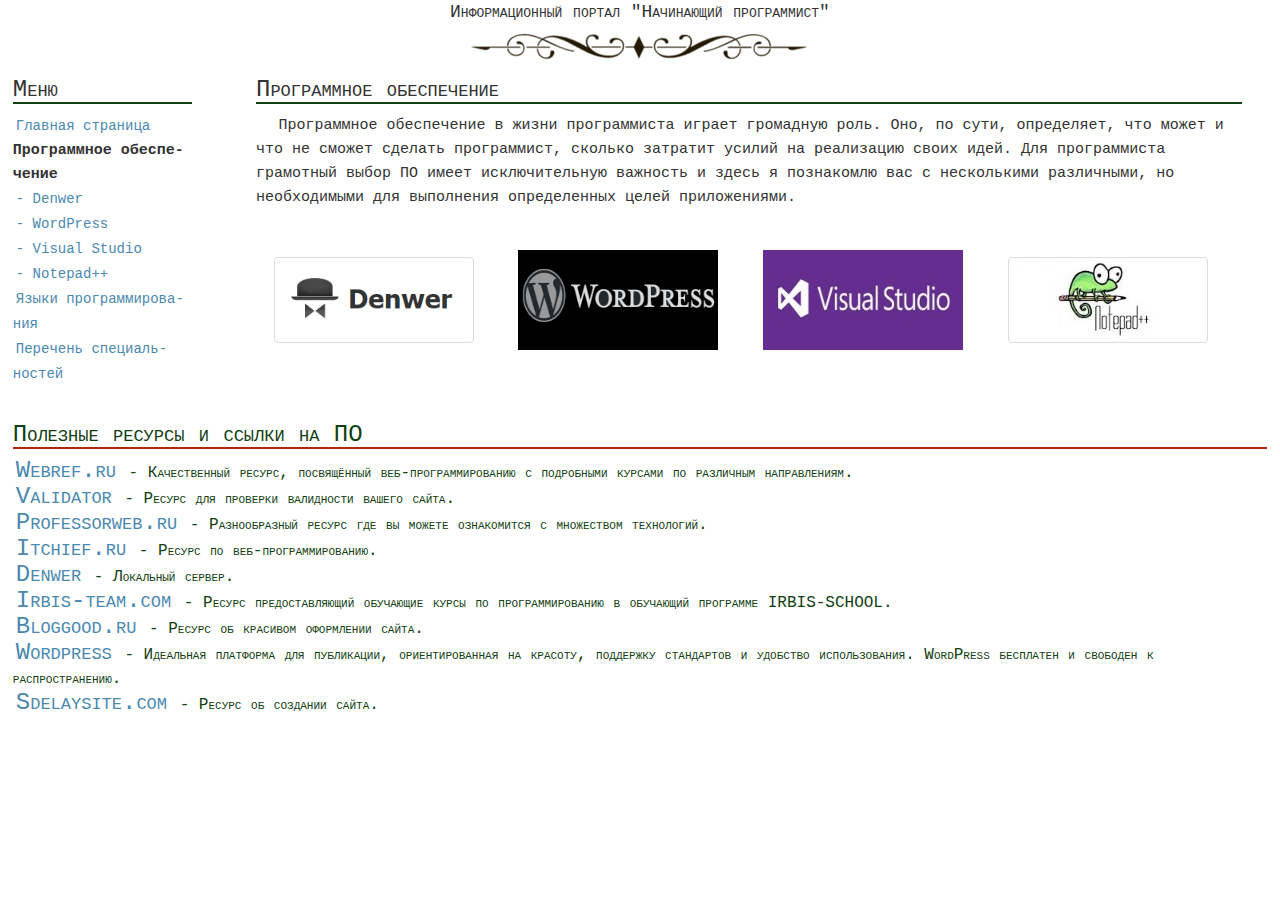
<file: PO.html>
<!DOCTYPE html>
<html lang="ru">
  <head>
    <meta charset="utf-8">  

<title>IPNP - Программное обеспечение</title>
 <link href="css/bootstrap.css" rel="stylesheet">
   <link rel="stylesheet" href="Mycss.css">

</head>
<body>




<header>
<div>
    Информационный портал "Начинающий программист"
</div>	 
<div>    <img src="images/b1.png" alt="Изображение не загрузилось."></div>	 
</header>


<section id="food">     

<div class="awe"> Меню </div> 
 <a href="http://gaspad.github.io"> Глав&shy;ная стра&shy;ни&shy;ца</a>   <BR>
   <B  class="active"> Прог&shy;рамм&shy;ное обес&shy;пе&shy;че&shy;ние   </B>   <br> 
   
   <a href="PO1.html">- Denwer</a><br> 
   <a href="PO2.html">- WordPress       </a><br> 
   <a href="PO3.html">- Visual Studio  </a><br> 
   <a href="PO4.html">- Notepad++     </a><br> 
 

   
    <a href="PL.html">Язы&shy;ки прог&shy;рам&shy;ми&shy;ро&shy;ва&shy;ния</a><br> 
    <a href="Perechen.html">Пе&shy;ре&shy;чень спе&shy;циаль&shy;нос&shy;тей</a><br> 
 </section><section  id="food2">   
 
 <div class="awe"> Программное обеспечение </div>   

<div class="awetext"> 


Программное обеспечение в жизни программиста играет громадную роль. Оно, по сути, определяет, что может и что не сможет сделать программист, сколько затратит усилий на реализацию своих идей.  Для программиста грамотный выбор ПО имеет исключительную важность и здесь я познакомлю вас с несколькими различными, но необходимыми для выполнения определенных целей  приложениями.

</div>  

<div class="awetext3"> 
<a href= "PO1.html"> <img src= "images/PO1.png"  class="img-thumbnail " width="200"   height="100" alt="Ошибка загрузки"> </a>
</div>  	

<div class="awetext3"> 	
<a href= "PO2.html"> <img src= "images/PO2.png"   width="200"   height="100" alt="Ошибка загрузки"> </a>
	</div> 
	
	<div class="awetext3"> 	
<a href= "PO3.html"> <img src= "images/PO3.jpg" width="200"   height="100" alt="Ошибка загрузки"> </a>
</div>  
	<div class="awetext3"> 	
<a href= "PO4.html"> <img src= "images/PO4.jpg" class="img-thumbnail " width="200"   height="100" alt="Ошибка загрузки"> </a>
</div>  





</section>




<footer>
<div class="awe"> Полезные ресурсы и ссылки на ПО </div> 
<div class="awetext2"> 
<a href="https://webref.ru">Webref.ru</a> - Качественный ресурс, посвящённый веб-программированию с подробными курсами по различным направлениям. <br> 
<a href="http://validator.w3.org/">Validator</a> - Ресурс для проверки валидности вашего сайта. <br> 
<a href="http://professorweb.ru/">Professorweb.ru</a> - Разнообразный ресурс где вы можете ознакомится с множеством технологий.    <br>  
<a href=" http://itchief.ru/">Itchief.ru</a> - Ресурс по веб-программированию. <br>  
<a href=" http://www.denwer.ru/">Denwer</a> - Локальный сервер. <br>  
<a href=" http://irbis-team.com/">Irbis-team.com</a> - Ресурс предоставляющий обучающие курсы по программированию в обучающий программе IRBIS-SCHOOL. <br>  
<a href=" http://bloggood.ru/">Bloggood.ru</a> - Ресурс об красивом оформлении сайта.<br>  
<a href=" https://ru.wordpress.org/">Wordpress</a> - Идеальная платформа для публикации, ориентированная на красоту, поддержку стандартов и удобство использования. WordPress бесплатен и свободен к распространению.  <br>  
<a href=" http://www.sdelaysite.com/">Sdelaysite.com</a> - Ресурс об создании сайта.  <br>  
</div>  
</footer>


	
</body>
</html>
</file>
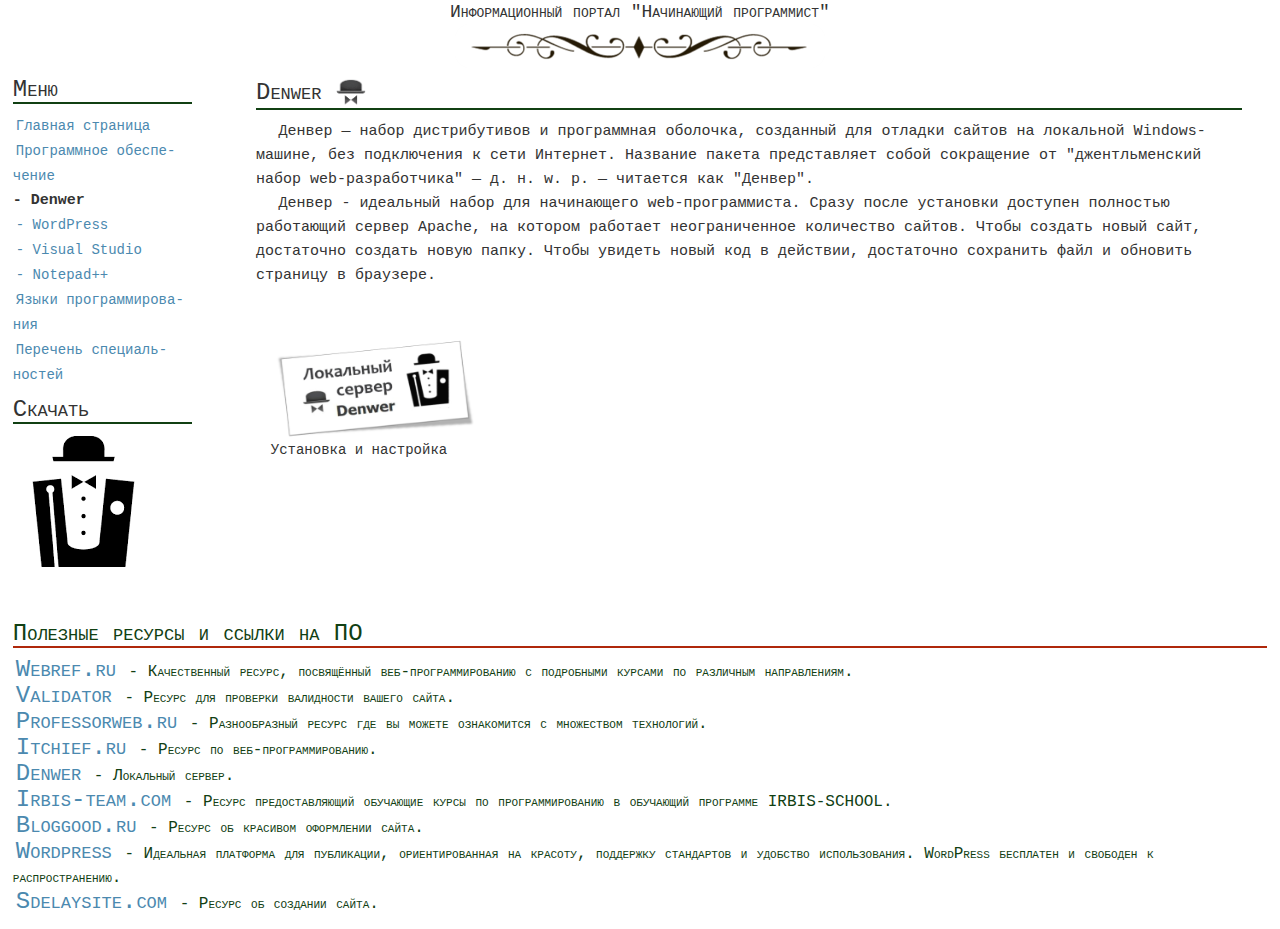
<file: PO1.html>
<!DOCTYPE html>
<html lang="ru">
  <head>
 <meta charset="utf-8">   

<title>IPNP - Программное обеспечение</title>
 <link href="css/bootstrap.css" rel="stylesheet">
   <link rel="stylesheet" href="Mycss.css">

</head>
<body>




<header>
<div>
    Информационный портал "Начинающий программист"
</div>	 
<div>    <img src="images/b1.png" alt="Изображение не загрузилось."></div>	 
</header>


<section id="food">     

<div class="awe"> Меню </div> 
 <a href="http://gaspad.github.io"> Глав&shy;ная стра&shy;ни&shy;ца</a>   <BR>
  <a href="PO.html"> Прог&shy;рамм&shy;ное обес&shy;пе&shy;че&shy;ние   </a>   <br> 
   
   <B  class="active">- Denwer </B> <br> 
   <a href="PO2.html">- WordPress       </a><br> 
   <a href="PO3.html">- Visual Studio  </a><br> 
   <a href="PO4.html">- Notepad++     </a><br> 
 

   
    <a href="PL.html">Язы&shy;ки прог&shy;рам&shy;ми&shy;ро&shy;ва&shy;ния</a><br> 
    <a href="Perechen.html">Пе&shy;ре&shy;чень спе&shy;циаль&shy;нос&shy;тей</a><br> 
	
	
	
<div class="awe"> Скачать </div> 

<div class="awetext3"> 
<a href= "http://www.denwer.ru/"> <img src= "images/po1111.png" width="131"   height="131"  alt="Ошибка загрузки"> </a>
</div>  	

	
	
	
 </section><section  id="food2">   
 
 <div class="awe"> Denwer <img src= "images/po11.png" width="30"   height="30" alt="Ошибка загрузки">  </div>   

<div class="awetext"> 
Денвер — набор дистрибутивов и программная оболочка, 
созданный для отладки сайтов на локальной Windows-машине, 
без подключения к сети Интернет. Название пакета представляет собой сокращение от 
"джентльменский набор web-разработчика" — д. н. w. р. — читается как "Денвер".

<p>
Денвер - идеальный набор для начинающего web-программиста. Сразу после установки доступен 
полностью работающий сервер Apache, на котором работает неограниченное количество сайтов. 
Чтобы создать новый сайт, достаточно создать новую папку. Чтобы увидеть новый код в действии, 
достаточно сохранить файл и обновить страницу в браузере.</p>
</div>  

<div class="awetext3"> 
<a href= "http://www.sdelaysite.com/kniga/tools/denwer"> <img src= "images/po111.png" width="200"   height="100" alt="Ошибка загрузки"> </a>
<figcaption>Ус&shy;та&shy;нов&shy;ка и наст&shy;рой&shy;ка </figcaption>
</div>  	
</section>




<footer>
<div class="awe"> Полезные ресурсы и ссылки на ПО </div> 
<div class="awetext2"> 
<a href="https://webref.ru">Webref.ru</a> - Качественный ресурс, посвящённый веб-программированию с подробными курсами по различным направлениям. <br> 
<a href="http://validator.w3.org/">Validator</a> - Ресурс для проверки валидности вашего сайта. <br> 
<a href="http://professorweb.ru/">Professorweb.ru</a> - Разнообразный ресурс где вы можете ознакомится с множеством технологий.    <br>  
<a href=" http://itchief.ru/">Itchief.ru</a> - Ресурс по веб-программированию. <br>  
<a href=" http://www.denwer.ru/">Denwer</a> - Локальный сервер. <br>  
<a href=" http://irbis-team.com/">Irbis-team.com</a> - Ресурс предоставляющий обучающие курсы по программированию в обучающий программе IRBIS-SCHOOL. <br>  
<a href=" http://bloggood.ru/">Bloggood.ru</a> - Ресурс об красивом оформлении сайта.<br>  
<a href=" https://ru.wordpress.org/">Wordpress</a> - Идеальная платформа для публикации, ориентированная на красоту, поддержку стандартов и удобство использования. WordPress бесплатен и свободен к распространению.  <br>  
<a href=" http://www.sdelaysite.com/">Sdelaysite.com</a> - Ресурс об создании сайта.  <br>  
</div>  
</footer>


	
</body>
</html>
</file>
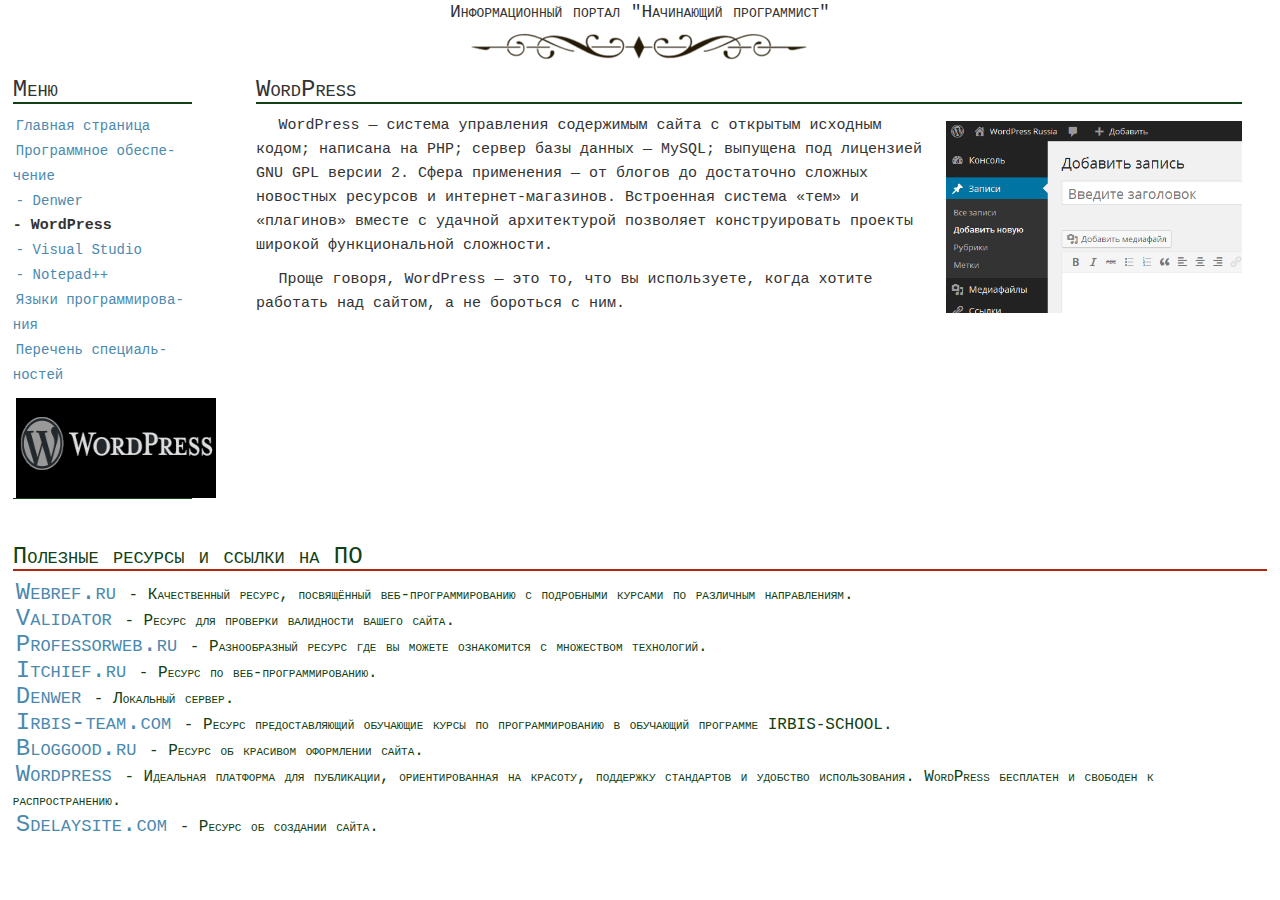
<file: PO2.html>
<!DOCTYPE html>
<html lang="ru">
  <head>
   <meta charset="utf-8">   

<title>IPNP - Программное обеспечение</title>
 <link href="css/bootstrap.css" rel="stylesheet">
   <link rel="stylesheet" href="Mycss.css">

</head>
<body>




<header>
<div>
    Информационный портал "Начинающий программист"
</div>	 
<div>    <img src="images/b1.png" alt="Изображение не загрузилось."></div>	 
</header>


<section id="food">     

<div class="awe"> Меню </div> 
 <a href="http://gaspad.github.io"> Глав&shy;ная стра&shy;ни&shy;ца</a>   <BR>
  <a href="PO.html"> Прог&shy;рамм&shy;ное обес&shy;пе&shy;че&shy;ние   </a>   <br> 
   
  
   <a href="PO1.html">-  Denwer      </a><br>
    <B  class="active">- WordPress   </B> <br> 
   <a href="PO3.html">- Visual Studio  </a><br> 
   <a href="PO4.html">- Notepad++     </a><br> 
 

   
    <a href="PL.html">Язы&shy;ки прог&shy;рам&shy;ми&shy;ро&shy;ва&shy;ния</a><br> 
    <a href="Perechen.html">Пе&shy;ре&shy;чень спе&shy;циаль&shy;нос&shy;тей</a><br> 
	
	
	
<div class="awe2 Скачать </div> 

<div class="awetext3"> 	
<a href= " https://ru.wordpress.org/"> <img src= "images/PO2.png" width="200"   height="100" alt="Ошибка загрузки"> </a>
	</div> 
	
	
	
 </section><section  id="food2">   
 
 <div class="awe"> WordPress   </div>   

<div class="awetext"> 
 <p><img src= "images/po22.png"  alt="Ошибка загрузки" width="30%"   height="30%" class="rightimg">

WordPress — система управления содержимым сайта с открытым исходным кодом; написана на PHP; 
сервер базы данных — MySQL; выпущена под лицензией GNU GPL версии 2. 
Сфера применения — от блогов до достаточно сложных новостных ресурсов и интернет-магазинов. 
Встроенная система «тем» и «плагинов» вместе с удачной архитектурой 
позволяет конструировать проекты широкой функциональной сложности. </p>
<p>Проще говоря, WordPress — это то, что вы используете, когда хотите работать над сайтом, а не бороться с ним.</p>


	</div>  
</section>




<footer>
<div class="awe"> Полезные ресурсы и ссылки на ПО </div> 
<div class="awetext2"> 
<a href="https://webref.ru">Webref.ru</a> - Качественный ресурс, посвящённый веб-программированию с подробными курсами по различным направлениям. <br> 
<a href="http://validator.w3.org/">Validator</a> - Ресурс для проверки валидности вашего сайта. <br> 
<a href="http://professorweb.ru/">Professorweb.ru</a> - Разнообразный ресурс где вы можете ознакомится с множеством технологий.    <br>  
<a href=" http://itchief.ru/">Itchief.ru</a> - Ресурс по веб-программированию. <br>  
<a href=" http://www.denwer.ru/">Denwer</a> - Локальный сервер. <br>  
<a href=" http://irbis-team.com/">Irbis-team.com</a> - Ресурс предоставляющий обучающие курсы по программированию в обучающий программе IRBIS-SCHOOL. <br>  
<a href=" http://bloggood.ru/">Bloggood.ru</a> - Ресурс об красивом оформлении сайта.<br>  
<a href=" https://ru.wordpress.org/">Wordpress</a> - Идеальная платформа для публикации, ориентированная на красоту, поддержку стандартов и удобство использования. WordPress бесплатен и свободен к распространению.  <br>  
<a href=" http://www.sdelaysite.com/">Sdelaysite.com</a> - Ресурс об создании сайта.  <br>  
</div>  
</footer>


	
</body>
</html>
</file>
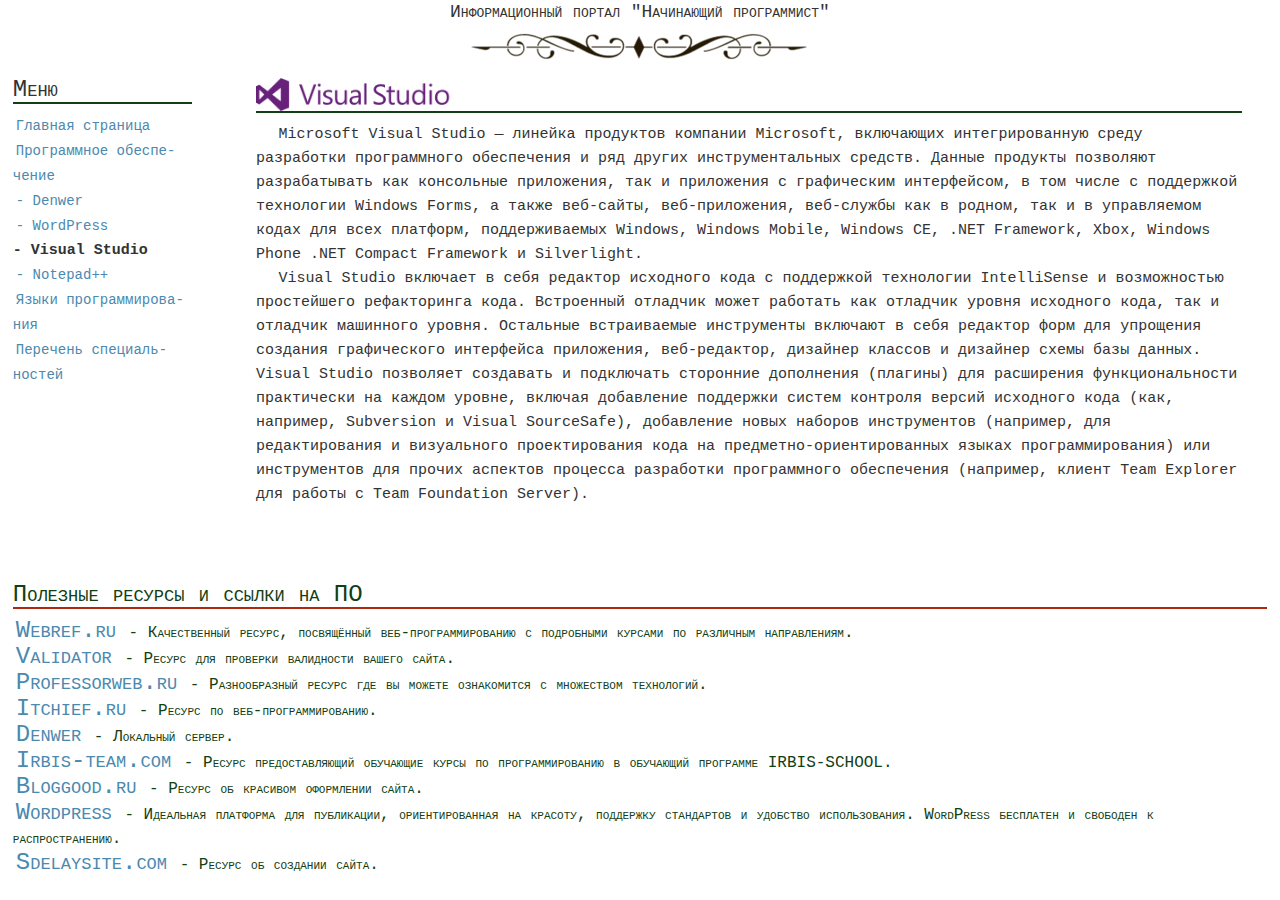
<file: PO3.html>
<!DOCTYPE html>
<html lang="ru">
  <head>
    <meta charset="utf-8"> 

<title>IPNP - Программное обеспечение</title>
 <link href="css/bootstrap.css" rel="stylesheet">
   <link rel="stylesheet" href="Mycss.css">

</head>
<body>




<header>
<div>
    Информационный портал "Начинающий программист"
</div>	 
<div>    <img src="images/b1.png" alt="Изображение не загрузилось."></div>	 
</header>


<section id="food">     

<div class="awe"> Меню </div> 
<a href="http://gaspad.github.io"> Глав&shy;ная стра&shy;ни&shy;ца</a>   <BR>
  <a href="PO.html"> Прог&shy;рамм&shy;ное обес&shy;пе&shy;че&shy;ние   </a>   <br> 
   
   <a href="PO1.html">- Denwer  </a><br>
   <a href="PO2.html">- WordPress       </a><br> 
   <B  class="active">- Visual Studio </B> <br> 
   <a href="PO4.html">- Notepad++     </a><br> 
 

   
    <a href="PL.html">Язы&shy;ки прог&shy;рам&shy;ми&shy;ро&shy;ва&shy;ния</a><br> 
    <a href="Perechen.html">Пе&shy;ре&shy;чень спе&shy;циаль&shy;нос&shy;тей</a><br> 
 </section><section  id="food2">   
 
 <div class="awe">  <img src= "images/po33.png" width="20%"   height="10%" alt="Ошибка загрузки">  </div>   

<div class="awetext"> 
Microsoft Visual Studio — линейка продуктов компании Microsoft, включающих интегрированную среду разработки программного 
обеспечения и ряд других инструментальных средств. Данные продукты позволяют разрабатывать как консольные приложения, 
так и приложения с графическим интерфейсом, в том числе с поддержкой технологии Windows Forms, а также веб-сайты, 
веб-приложения, веб-службы как в родном, так и в управляемом кодах для всех платформ, поддерживаемых Windows, Windows Mobile, 
Windows CE, .NET Framework, Xbox, Windows Phone .NET Compact Framework и Silverlight.
<p>
Visual Studio включает в себя редактор исходного кода с поддержкой технологии IntelliSense и возможностью 
простейшего рефакторинга кода. Встроенный отладчик может работать как отладчик уровня исходного кода, так и 
отладчик машинного уровня. Остальные встраиваемые инструменты включают в себя редактор форм для упрощения 
создания графического интерфейса приложения, веб-редактор, дизайнер классов и дизайнер схемы базы данных. Visual 
Studio позволяет создавать и подключать сторонние дополнения (плагины) для расширения функциональности практически 
на каждом уровне, включая добавление поддержки систем контроля версий исходного кода (как, например, Subversion и Visual 
SourceSafe), добавление новых наборов инструментов (например, для редактирования и визуального проектирования кода на 
предметно-ориентированных языках программирования) или инструментов для прочих аспектов процесса разработки программного 
обеспечения (например, клиент Team Explorer для работы с Team Foundation Server).</p>
</div>  



</section>




<footer>
<div class="awe"> Полезные ресурсы и ссылки на ПО </div> 
<div class="awetext2"> 
<a href="https://webref.ru">Webref.ru</a> - Качественный ресурс, посвящённый веб-программированию с подробными курсами по различным направлениям. <br> 
<a href="http://validator.w3.org/">Validator</a> - Ресурс для проверки валидности вашего сайта. <br> 
<a href="http://professorweb.ru/">Professorweb.ru</a> - Разнообразный ресурс где вы можете ознакомится с множеством технологий.    <br>  
<a href=" http://itchief.ru/">Itchief.ru</a> - Ресурс по веб-программированию. <br>  
<a href=" http://www.denwer.ru/">Denwer</a> - Локальный сервер. <br>  
<a href=" http://irbis-team.com/">Irbis-team.com</a> - Ресурс предоставляющий обучающие курсы по программированию в обучающий программе IRBIS-SCHOOL. <br>  
<a href=" http://bloggood.ru/">Bloggood.ru</a> - Ресурс об красивом оформлении сайта.<br>  
<a href=" https://ru.wordpress.org/">Wordpress</a> - Идеальная платформа для публикации, ориентированная на красоту, поддержку стандартов и удобство использования. WordPress бесплатен и свободен к распространению.  <br>  
<a href=" http://www.sdelaysite.com/">Sdelaysite.com</a> - Ресурс об создании сайта.  <br>  
</div>  
</footer>


	
</body>
</html>
</file>
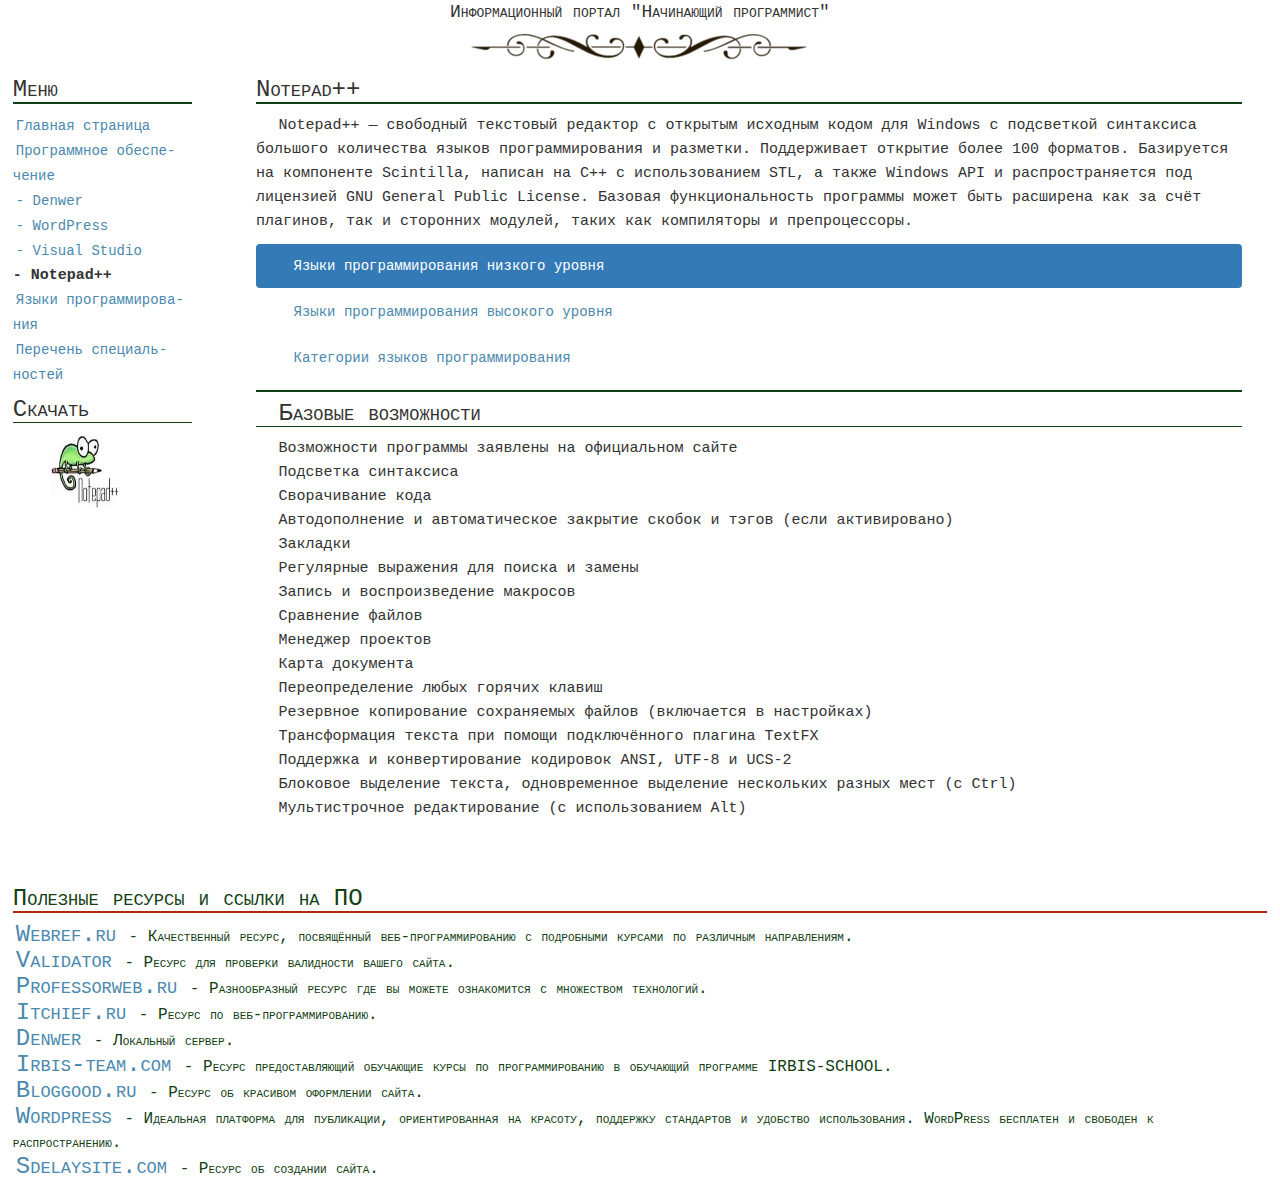
<file: PO4.html>
<!DOCTYPE html>
<html lang="ru">
  <head>
  <meta charset="utf-8">   

<title>IPNP - Программное обеспечение</title>
 <link href="css/bootstrap.css" rel="stylesheet">
   <link rel="stylesheet" href="Mycss.css">

</head>
<body>




<header>
<div>
    Информационный портал "Начинающий программист"
</div>	 
<div>    <img src="images/b1.png" alt="Изображение не загрузилось."></div>	 
</header>


<section id="food">     

<div class="awe"> Меню </div> 
 <a href="http://gaspad.github.io"> Глав&shy;ная стра&shy;ни&shy;ца</a>   <BR>
  <a href="PO.html"> Прог&shy;рамм&shy;ное обес&shy;пе&shy;че&shy;ние   </a>   <br> 
    
	<a href="PO1.html">-  Denwer     </a><br> 
   <a href="PO2.html">- WordPress       </a><br> 
   <a href="PO3.html">- Visual Studio  </a><br> 
    <B  class="active">- Notepad++  </B> <br> 
  
 

   
    <a href="PL.html">Язы&shy;ки прог&shy;рам&shy;ми&shy;ро&shy;ва&shy;ния</a><br> 
    <a href="Perechen.html">Пе&shy;ре&shy;чень спе&shy;циаль&shy;нос&shy;тей</a><br> 
	
	<div class="awe2"> Скачать </div> 
	<div class="awetext3"> 	
<a href= " https://notepad-plus-plus.org/download/v6.9.1.html"> <img src= "images/PO4.jpg"  width="140"   height="75" alt="Ошибка загрузки"> </a>
	</div> 
	
	
	
 </section><section  id="food2">   
 
 <div class="awe"> Notepad++  </div>   

<div class="awetext"> 

<p>
Notepad++ — свободный текстовый редактор с открытым исходным кодом для Windows с подсветкой синтаксиса большого 
количества языков программирования и разметки. Поддерживает открытие более 100 форматов. Базируется на компоненте
 Scintilla, написан на C++ с использованием STL, а также Windows API и распространяется под лицензией GNU General 
 Public License. Базовая функциональность программы может быть расширена как за счёт плагинов, так и сторонних модулей, 
 таких как компиляторы и препроцессоры.</p>
 


 
<ul class="nav nav-pills nav-stacked" role="tablist">
  <li role="presentation"  class="active"><a href="#tab1" role="tab"  data-toggle="tab">Языки программирования низкого уровня</a></li>
  <li role="presentation"><a href="#tab2" role="tab2" data-toggle="tab">Языки программирования высокого уровня</a></li>
  <li role="presentation"><a href="#tab3" role="tab3" data-toggle="tab">Категории языков программирования</a></li>
  
  <div class="awe"> </div> 
  
   <div class="tab-content">
  
 <div role="tabpanel" class="tab-pane active in fade" id="tab1">

 
 
 
 <div class="awe2"> Базовые возможности  </div>  


<li>Возможности программы заявлены на официальном сайте</li>
<li>Подсветка синтаксиса</li>
<li>Сворачивание кода</li>
<li>Автодополнение и автоматическое закрытие скобок и тэгов (если активировано)</li>
<li>Закладки</li>
<li>Регулярные выражения для поиска и замены</li>
<li>Запись и воспроизведение макросов</li>
<li>Сравнение файлов</li>
<li>Менеджер проектов</li>
<li>Карта документа</li>
<li>Переопределение любых горячих клавиш</li>
<li>Резервное копирование сохраняемых файлов (включается в настройках)</li>
<li>Трансформация текста при помощи подключённого плагина TextFX</li>
<li>Поддержка и конвертирование кодировок ANSI, UTF-8 и UCS-2</li>
<li>Блоковое выделение текста, одновременное выделение нескольких разных мест (с Ctrl)</li>
<li>Мультистрочное редактирование (с использованием Alt)</li>
 </div> 


<div role="tabpanel" class="tab-pane in fade" id="tab2">
 <div class="awe2"> При установке дополнительных плагинов  </div> 
 
<li>Шаблоны текста (сниппеты), вводимые с помощью сокращений (плагин SnippetPlus)</li>
<li>FTP-менеджер (плагин NppFTP)</li>
<li>Hex-редактор</li>
<li>Автосохранение (при потере фокуса; через настраиваемый промежуток времени)</li>
<li>Проверка орфографии (с использованием GNU Aspell)</li>
<li>Симметричное и асимметричное шифрование текста (при установке плагина NppDarkCrypt)</li>
<li>Поддержка Zen Coding</li>
<li>Поддержка автоматизации с помощью скриптов: Python, JScript, Lua, и других.</li>
<li>Поддержка сохранения в OneDrive и Dropbox.</li>
</div>  




<div role="tabpanel" class="tab-pane in fade" id="tab3">
 <div class="awe2"> Подсветка синтаксиса  </div> 
	
	ActionScript, ASP, Ада, ASCII-графика, Ассемблер, 
	AutoIt, BAT, C, C#, C++, Caml, CSS, CoffeeScript (с 6.5), doxygen, 
	Фортран, HTML, INNO, Haskell, Java, JavaScript, KiXtart, Лисп, Lua, Make,
	MATLAB, NSIS, Objective-C, Паскаль, Perl, PHP, PostScript, Python, Ruby, Scheme, UNIX Shell Script, 
	Smalltalk, SQL, Tcl, TeX, Verilog, VHDL, Visual Basic, VBS, XML.
	</div>  
	
 </div>  
 </ul>
 
</div>  
</section>




<footer>
<div class="awe"> Полезные ресурсы и ссылки на ПО </div> 
<div class="awetext2"> 
<a href="https://webref.ru">Webref.ru</a> - Качественный ресурс, посвящённый веб-программированию с подробными курсами по различным направлениям. <br> 
<a href="http://validator.w3.org/">Validator</a> - Ресурс для проверки валидности вашего сайта. <br> 
<a href="http://professorweb.ru/">Professorweb.ru</a> - Разнообразный ресурс где вы можете ознакомится с множеством технологий.    <br>  
<a href=" http://itchief.ru/">Itchief.ru</a> - Ресурс по веб-программированию. <br>  
<a href=" http://www.denwer.ru/">Denwer</a> - Локальный сервер. <br>  
<a href=" http://irbis-team.com/">Irbis-team.com</a> - Ресурс предоставляющий обучающие курсы по программированию в обучающий программе IRBIS-SCHOOL. <br>  
<a href=" http://bloggood.ru/">Bloggood.ru</a> - Ресурс об красивом оформлении сайта.<br>  
<a href=" https://ru.wordpress.org/">Wordpress</a> - Идеальная платформа для публикации, ориентированная на красоту, поддержку стандартов и удобство использования. WordPress бесплатен и свободен к распространению.  <br>  
<a href=" http://www.sdelaysite.com/">Sdelaysite.com</a> - Ресурс об создании сайта.  <br>  
</div>  
</footer>


	
<script src="https://ajax.googleapis.com/ajax/libs/jquery/1.11.3/jquery.js"></script>
	<script src="js/bootstrap.js"></script>
	
</body>
</html>
</file>
<file: Mycss.css>
body {
font: 15px/24px "Source Code Pro", Inconsolata, "Lucida Console", Terminal, "Courier New", Courier;  /* шрифт и его размер */
text-align: left;
 }
 header {
 font-size: 18px;
  text-align: center;
font-variant: small-caps;
 }
a{ font-size: 14px;
color: #4B89AF; /*   цвет текста */
text-decoration: none;
padding: 0px 3px;
}
a:hover   {   text-decoration: underline;
color:#2EAF6E;
 }
section {
    display: inline-block;
  vertical-align: top;    /* выравнивание блока сверху */
  }
#food {
  width: 14%;
  vertical-align: top;    /* выравнивание блока сверху */
  margin: 0 5%  2% 1%;
}
#food2 {
  width: 77%;
  margin: 0 0% 2% 0;
  vertical-align: top;
}
#food3 {
  width: 37%;
  vertical-align: top;    /* выравнивание блока сверху */
  margin: 0 5%  2% 3%;
}
#food4 {
  width: 52%;
  margin: 0 0% 2% 0;
  vertical-align: top;    /* выравнивание блока сверху */
}
#awe123 {
text-align: left;
  margin: 10px 0 10px 1%;
border-bottom:2px solid #114013;
font-variant: small-caps;   /*  капс весь текст */
 font-size: 24px;
  width: 98%;
}
.awe {
text-align: left;
  margin: 10px 0 10px 0%;
border-bottom:2px solid #114013;
font-variant: small-caps;   /*  капс весь текст */
 font-size: 24px;
}
.awe2 {
text-align: left;
  margin: 10px 0 10px 0%;
border-bottom:1px solid #114013;
font-variant: small-caps;   /*  капс весь текст */
 font-size: 24px;
}
footer .awe { border-bottom:2px solid #AF280B;  }
.awetext {  text-indent: 1.5em;  /* Отступ первой строки */
 margin: 0 0 20px 0%;
padding-bottom: 10px ;
 }
.awetext3 {     display: inline-block;
 font-size: 14px;
 margin: 1% 1.5% 20px 1.5%;
 }
.aw{  text-align: center;
  display: inline-block;
padding: 0px 2%;
}
.ebanko{
  padding:8px 20px 0px 20px;
}
.vitalaloh{padding:8px 20px 0px 20px;}
.vitalapidr{padding:1px 20px 0px 20px;}
.pizda{padding:5px 20px 15px 20px; text-align:center;}
.piska{cursor:pointer; width:200px; height:35px; font:15px tahoma;}
.huy{width:358px; height:100px; background:#FFFFFF; border:1px solid #CCCCCC; color:#191970;}
.dick{float:right; padding:10px 20px 10px 0px;}
.ass{width:200px; height:20px; background:#FFFFFF; border:1px solid #CCCCCC; color:#191970;}
.mamka{overflow:auto; width:100%;}
.geyb{float:left; padding:10px 0px 10px 20px;}
.cyka{width:358px; height:20px; background:#FFFFFF; border:1px solid #CCCCCC; color:#191970;}
.xuy{padding:8px 20px 0px 20px;}
.xyz{width:358px; height:20px; background:#FFFFFF; border:1px solid #CCCCCC; color:#191970;}
.awey {  display: inline-block;
text-align: left;
  margin: 10px 0 10px 0%;
  padding:10px 0 10px 0%;
border-bottom:1px solid #114013;
 font-size: 18px;
}
.aweyy {  display: inline-block;
text-align: left;
  margin: 10px 0 10px 0%;
  padding:10px 0 10px 0%;

 font-size: 18px;
}
.awetext2  a{font-size: 24px; }
.awetext2 {font-size: 16px; }
footer {
  font-size: 24px;
   padding: 0 0 1% 1%; /* Поля вокруг текста */
    color:  #114013; /* Цвет текста */
  width: 99%;
font-variant: small-caps;  /* капс текста */
}
 .rightimg  {
    float: right; /* Выравнивание по правому краю  */
    margin: 7px 0 7px 7px; /* Отступы вокруг картинки */
}
</file>
